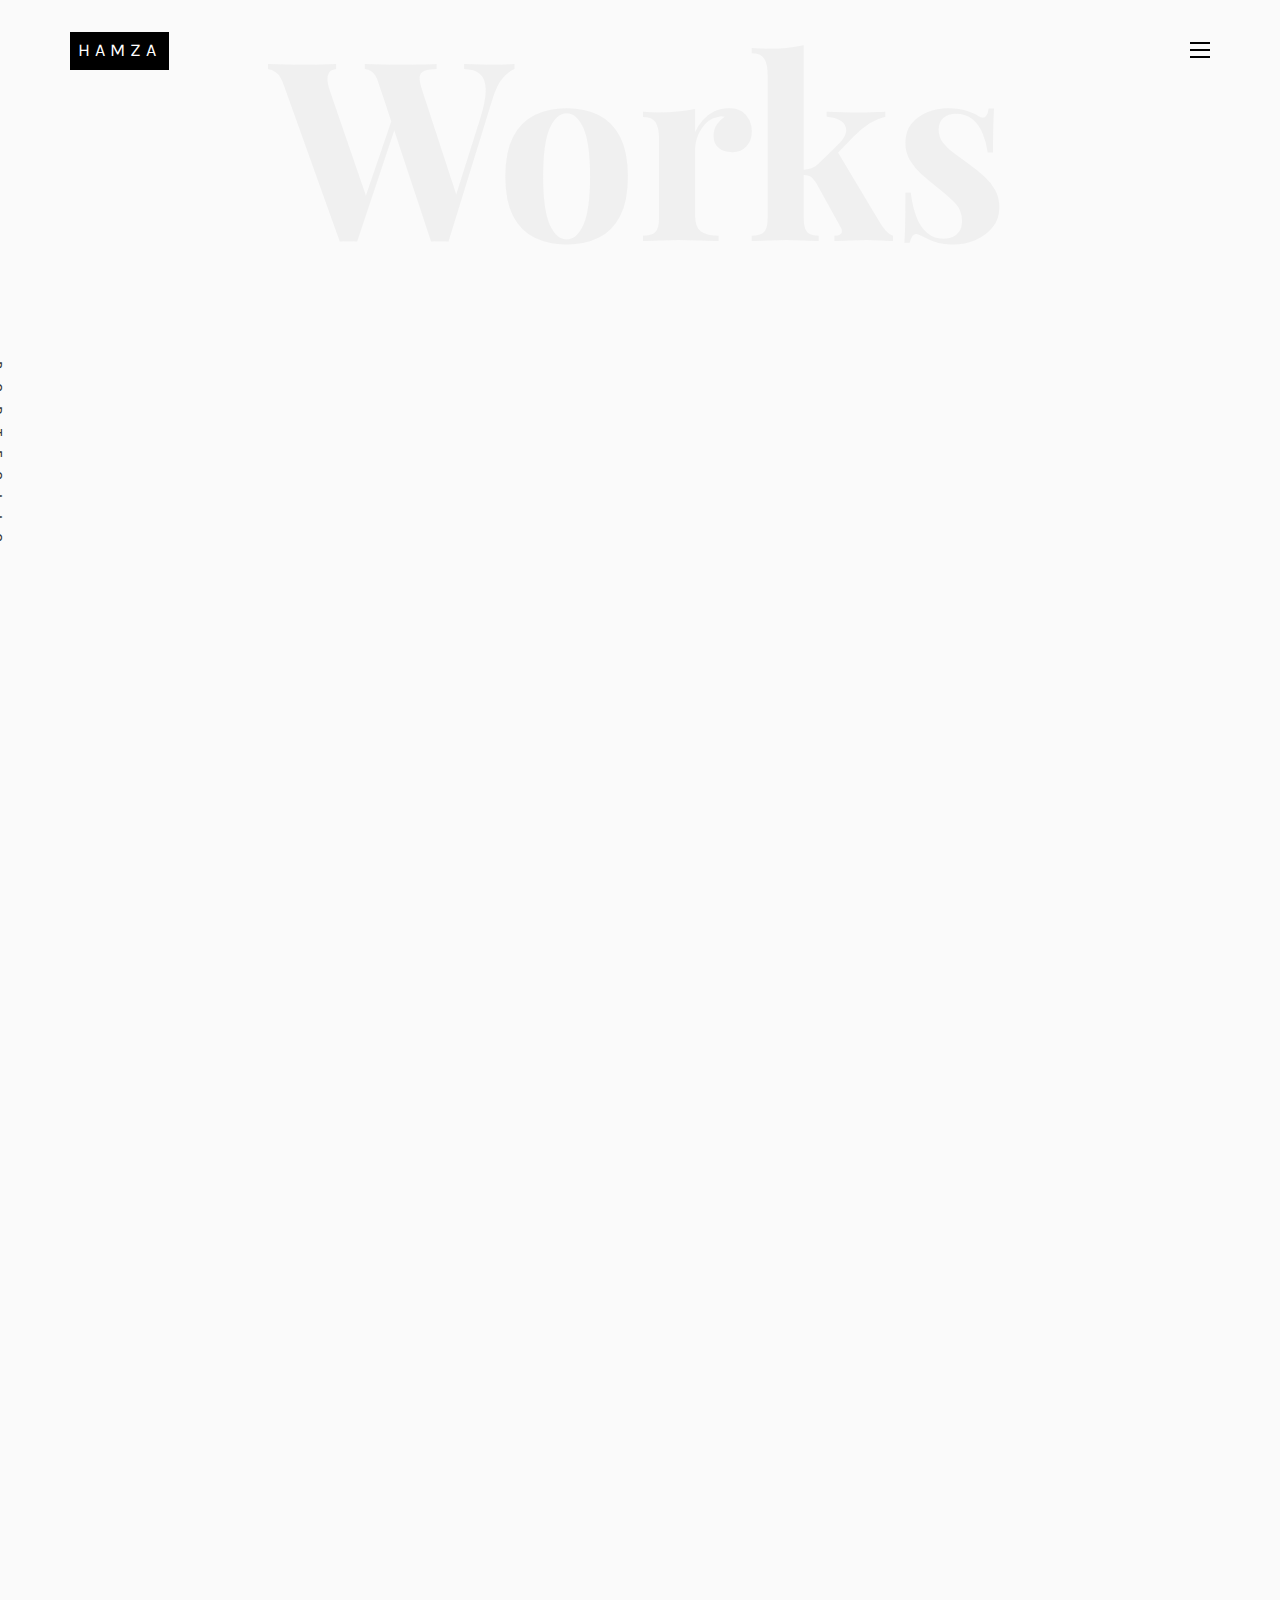
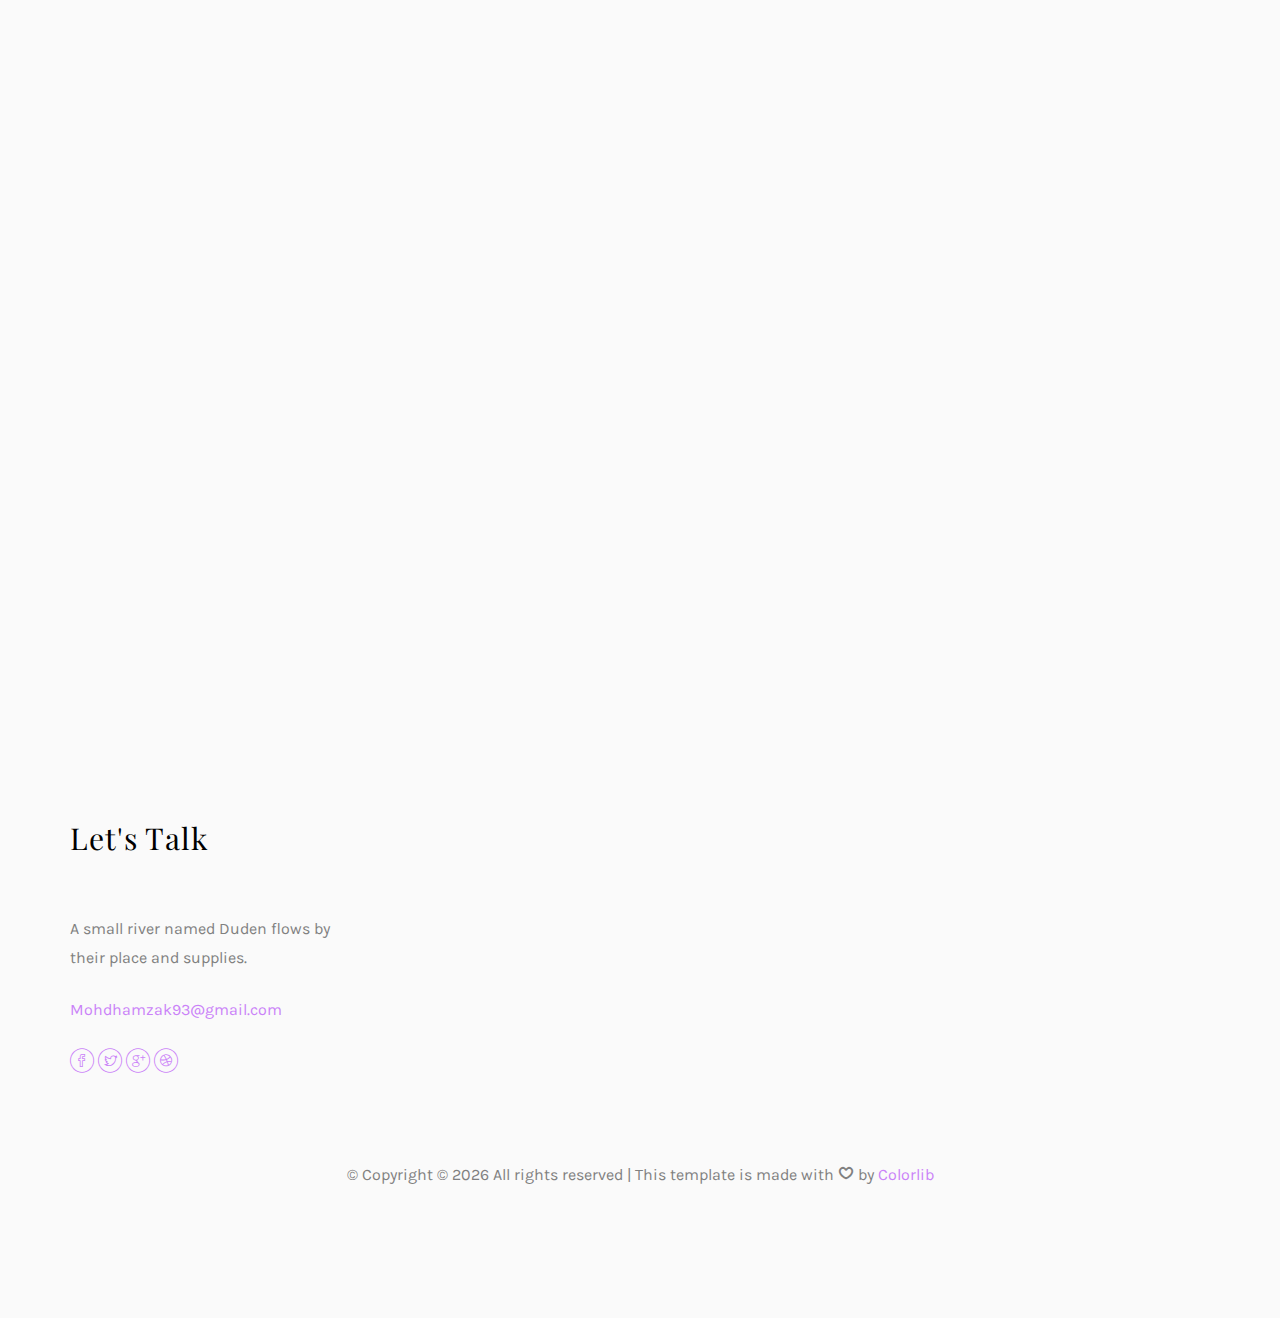
<file: work-single.html>
<!DOCTYPE html>
<html>
  <head>
    <meta charset="utf-8" />
    <meta http-equiv="X-UA-Compatible" content="IE=edge" />
    <title>Hamza</title>
    <meta name="viewport" content="width=device-width, initial-scale=1" />
    <meta name="description" content="" />
    <meta name="keywords" content="" />
    <meta name="author" content="" />

    <!-- Facebook and Twitter integration -->
    <meta property="og:title" content="" />
    <meta property="og:image" content="" />
    <meta property="og:url" content="" />
    <meta property="og:site_name" content="" />
    <meta property="og:description" content="" />
    <meta name="twitter:title" content="" />
    <meta name="twitter:image" content="" />
    <meta name="twitter:url" content="" />
    <meta name="twitter:card" content="" />

    <!-- Place favicon.ico and apple-touch-icon.png in the root directory -->
    <link rel="shortcut icon" href="favicon.ico" />

    <link
      href="https://fonts.googleapis.com/css?family=Karla:400,700"
      rel="stylesheet"
    />
    <link
      href="https://fonts.googleapis.com/css?family=Playfair+Display:400,400i,700"
      rel="stylesheet"
    />

    <!-- Animate.css -->
    <link rel="stylesheet" href="css/animate.css" />
    <!-- Icomoon Icon Fonts-->
    <link rel="stylesheet" href="css/icomoon.css" />
    <!-- Bootstrap  -->
    <link rel="stylesheet" href="css/bootstrap.css" />
    <!-- Owl Carousel -->
    <link rel="stylesheet" href="css/owl.carousel.min.css" />
    <link rel="stylesheet" href="css/owl.theme.default.min.css" />
    <!-- Magnific Popup -->
    <link rel="stylesheet" href="css/magnific-popup.css" />

    <link rel="stylesheet" href="css/style.css" />

    <!-- Modernizr JS -->
    <script src="js/modernizr-2.6.2.min.js"></script>
    <!-- FOR IE9 below -->
    <!--[if lt IE 9]>
      <script src="js/respond.min.js"></script>
    <![endif]-->
  </head>
  <body>
    <nav id="colorlib-main-nav" role="navigation">
      <a href="#" class="js-colorlib-nav-toggle colorlib-nav-toggle active"
        ><i></i
      ></a>
      <div class="js-fullheight colorlib-table">
        <div class="colorlib-table-cell js-fullheight">
          <div class="row">
            <div class="col-md-12">
              <div class="form-group">
                <input
                  type="text"
                  class="form-control"
                  id="search"
                  placeholder="Enter any key to search..."
                />
                <button type="submit" class="btn btn-primary">
                  <i class="icon-search3"></i>
                </button>
              </div>
            </div>
          </div>
          <div class="row">
            <div class="col-md-12">
              <ul>
                <li><a href="index.html">Home</a></li>
                <li><a href="services.html">Services</a></li>
                <li class="active"><a href="work.html">Work</a></li>
                <li><a href="blog.html">Blog</a></li>
                <li><a href="about.html">About</a></li>
                <li><a href="contact.html">Contact</a></li>
              </ul>
            </div>
          </div>
          <div class="row">
            <div class="col-md-12">
              <h2 class="head-title">Works</h2>
              <a
                href="images/work-1.png"
                class="gallery image-popup-link text-center"
                style="background-image: url(images/work-1.png)"
              >
                <span><i class="icon-search3"></i></span>
              </a>
              <a
                href="images/work-2.png"
                class="gallery image-popup-link text-center"
                style="background-image: url(images/work-2.png)"
              >
                <span><i class="icon-search3"></i></span>
              </a>
              <a
                href="images/work-3.jpg"
                class="gallery image-popup-link text-center"
                style="background-image: url(images/work-3.jpg)"
              >
                <span><i class="icon-search3"></i></span>
              </a>
              <a
                href="images/work-4.jpg"
                class="gallery image-popup-link text-center"
                style="background-image: url(images/work-4.jpg)"
              >
                <span><i class="icon-search3"></i></span>
              </a>
            </div>
          </div>
        </div>
      </div>
    </nav>

    <div id="colorlib-page">
      <header>
        <div class="container">
          <div class="row">
            <div class="col-md-12">
              <div class="colorlib-navbar-brand">
                <a class="colorlib-logo" href="index.html"
                  ><span>Hamza</span></a
                >
              </div>
              <a href="#" class="js-colorlib-nav-toggle colorlib-nav-toggle"
                ><i></i
              ></a>
            </div>
          </div>
        </div>
      </header>
      <div id="colorlib-work">
        <div class="container">
          <div class="row text-center">
            <h2 class="bold">Works</h2>
          </div>
          <div class="row">
            <div
              class="col-md-12 col-md-offset-0 text-center animate-box intro-heading"
            >
              <span>Portfolio</span>
              <h2>Portfolio Single</h2>
            </div>
          </div>
          <div class="row">
            <div class="col-md-12">
              <div class="rotate">
                <h2 class="heading">Portfolio</h2>
              </div>
            </div>
          </div>
          <div class="row">
            <div class="col-md-12">
              <div class="work-entry animate-box">
                <a
                  href="work.html"
                  class="work-img"
                  style="background-image: url(images/work-1.png)"
                >
                </a>
                <div class="col-md-8 col-md-offset-2">
                  <div class="desc">
                    <h2>Pursuing Best</h2>
                    <p>
                      A T20 cricket data analysis project using Python and Power
                      BI involves utilizing Python for data processing,
                      analysis, and initial visualization and then integrating
                      the results into Power BI for creating interactive
                      dashboards and reports.
                    </p>
                    <p>
                      On her way she met a copy. The copy warned the Little
                      Blind Text, that where it came from it would have been
                      rewritten a thousand times and everything that was left
                      from its origin would be the word "and" and the Little
                      Blind Text should turn around and return to its own, safe
                      country. But nothing the copy said could convince her and
                      so it didn’t take long until a few insidious Copy Writers
                      ambushed her, made her drunk with Longe and Parole and
                      dragged her into their agency, where they abused her for
                      their.
                    </p>
                    <img
                      class="img-responsive"
                      src="images/work-2.png"
                      alt="html5 bootstrap template by colorlib.com"
                    /><br />
                    <p>
                      When she reached the first hills of the Italic Mountains,
                      she had a last view back on the skyline of her hometown
                      Bookmarksgrove, the headline of Alphabet Village and the
                      subline of her own road, the Line Lane. Pityful a rethoric
                      question ran over her cheek, then she continued her way.
                    </p>
                    <p class="read"><a href="#">Live Preview</a></p>
                  </div>
                </div>
              </div>
            </div>
          </div>
        </div>
      </div>

      <footer>
        <div id="footer">
          <div class="container">
            <div class="row">
              <div class="col-md-4 col-pb-sm">
                <div class="row">
                  <div class="col-md-10">
                    <h2>Let's Talk</h2>
                    <p>
                      A small river named Duden flows by their place and
                      supplies.
                    </p>
                    <p><a href="#">Mohdhamzak93@gmail.com</a></p>
                    <p class="colorlib-social-icons">
                      <a href="#"><i class="icon-facebook4"></i></a>
                      <a href="#"><i class="icon-twitter3"></i></a>
                      <a href="#"><i class="icon-googleplus"></i></a>
                      <a href="#"><i class="icon-dribbble2"></i></a>
                    </p>
                  </div>
                </div>
              </div>
              <!-- <div class="col-md-4 col-pb-sm">
                <h2>Latest Blog</h2>
                <div class="f-entry">
                  <a
                    href="#"
                    class="featured-img"
                    style="background-image: url(images/img-1.jpg)"
                  ></a>
                  <div class="desc">
                    <span>February 15, 2018</span>
                    <h3><a href="#">Art Gallery in Japan</a></h3>
                  </div>
                </div>
                <div class="f-entry">
                  <a
                    href="#"
                    class="featured-img"
                    style="background-image: url(images/img-2.jpg)"
                  ></a>
                  <div class="desc">
                    <span>February 9, 2018</span>
                    <h3><a href="#">A Japanese Constellation</a></h3>
                  </div>
                </div>
                <div class="f-entry">
                  <a
                    href="#"
                    class="featured-img"
                    style="background-image: url(images/img-3.jpg)"
                  ></a>
                  <div class="desc">
                    <span>February 15, 2018</span>
                    <h3><a href="#">Road Trip</a></h3>
                  </div>
                </div>
              </div>
              <div class="col-md-4 col-pb-sm">
                <h2>Newsletter</h2>
                <p>
                  A small river named Duden flows by their place and supplies it
                  with the necessary regelialia
                </p>
                <div class="subscribe text-center">
                  <div class="form-group">
                    <input
                      type="text"
                      class="form-control text-center"
                      placeholder="Enter Email address"
                    />
                    <input
                      type="submit"
                      value="Subscribe"
                      class="btn btn-primary btn-custom"
                    />
                  </div>
                </div>
              </div> -->
            </div>
            <div class="row">
              <div class="col-md-12 text-center">
                <p>
                  &copy;
                  <!-- Link back to Colorlib can't be removed. Template is licensed under CC BY 3.0. -->
                  Copyright &copy;
                  <script>
                    document.write(new Date().getFullYear());
                  </script>
                  All rights reserved | This template is made with
                  <i class="icon-heart4" aria-hidden="true"></i> by
                  <a href="https://colorlib.com" target="_blank">Colorlib</a>
                  <!-- Link back to Colorlib can't be removed. Template is licensed under CC BY 3.0. -->
                </p>
              </div>
            </div>
          </div>
        </div>
      </footer>
    </div>

    <!-- jQuery -->
    <script src="js/jquery.min.js"></script>
    <!-- jQuery Easing -->
    <script src="js/jquery.easing.1.3.js"></script>
    <!-- Bootstrap -->
    <script src="js/bootstrap.min.js"></script>
    <!-- Waypoints -->
    <script src="js/jquery.waypoints.min.js"></script>
    <!-- Owl Carousel -->
    <script src="js/owl.carousel.min.js"></script>
    <!-- Magnific Popup -->
    <script src="js/jquery.magnific-popup.min.js"></script>
    <script src="js/magnific-popup-options.js"></script>

    <!-- Main JS (Do not remove) -->
    <script src="js/main.js"></script>
  </body>
</html>
</file>
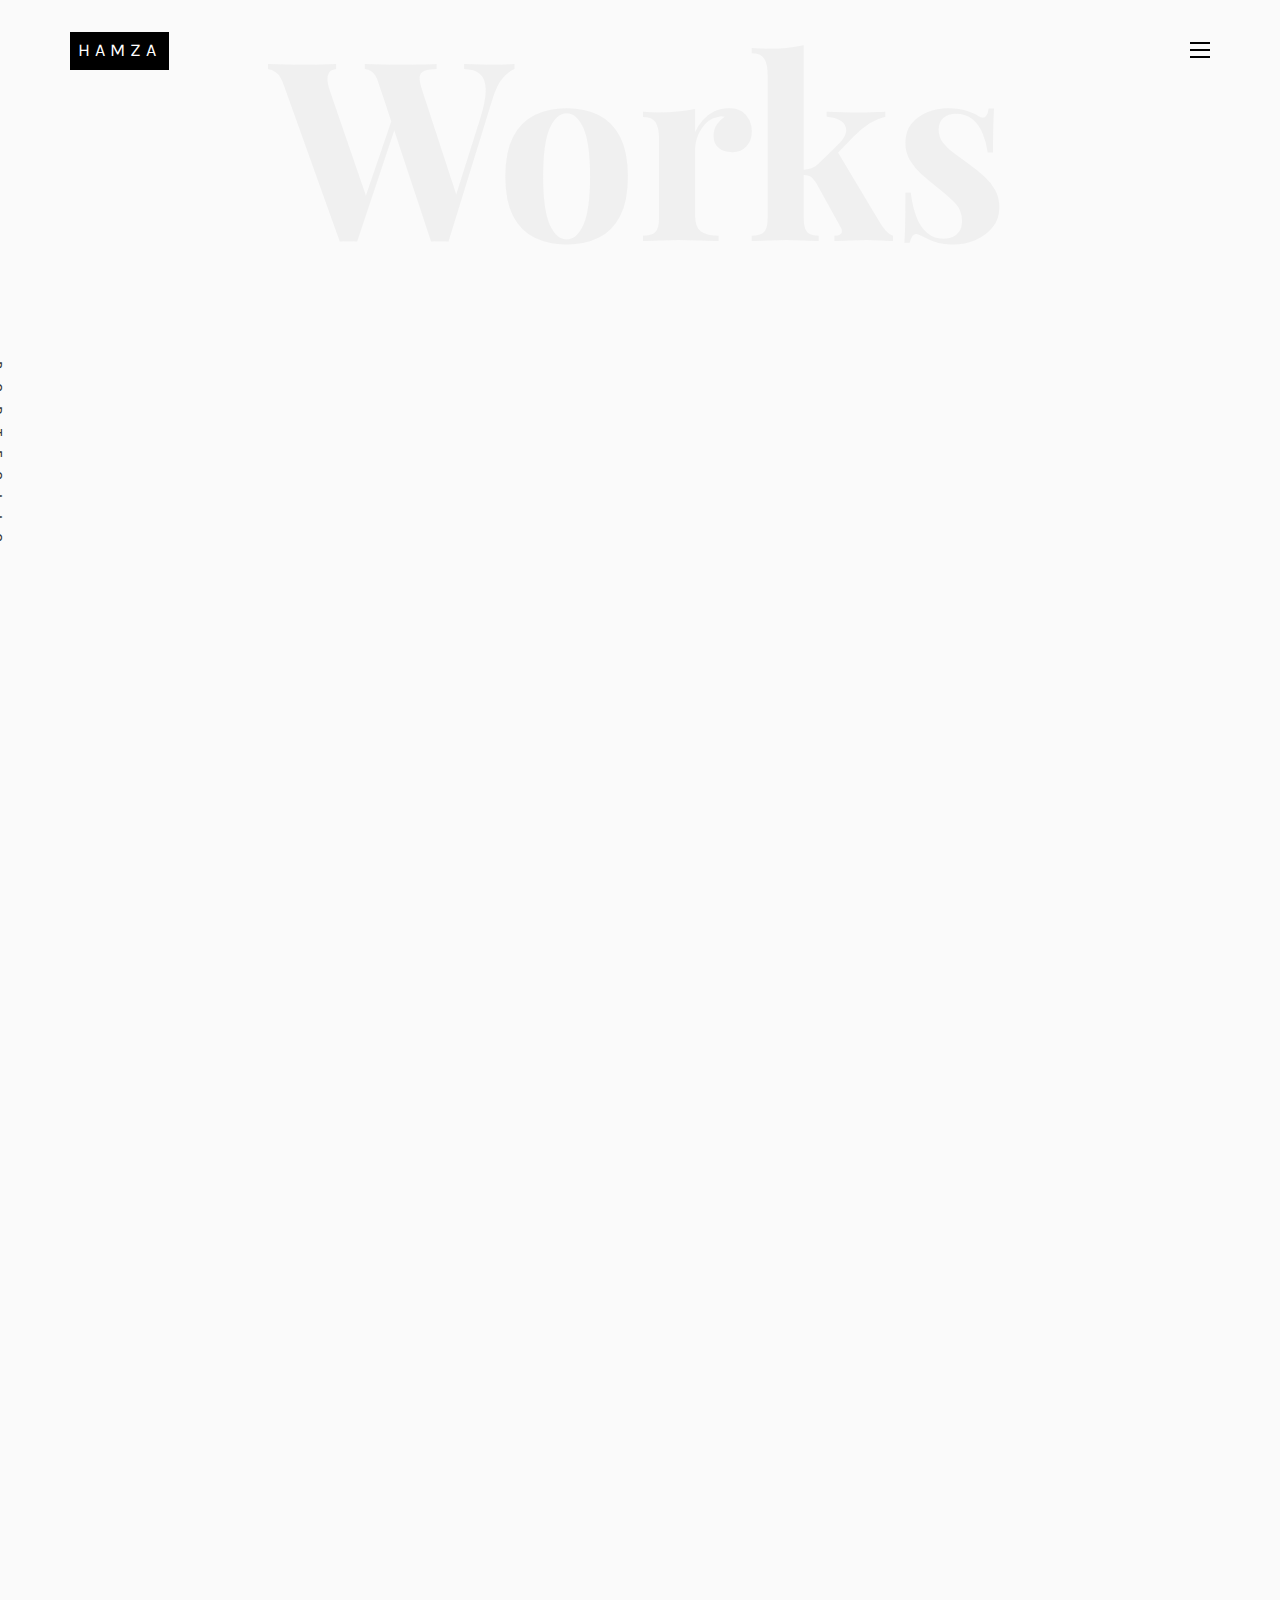
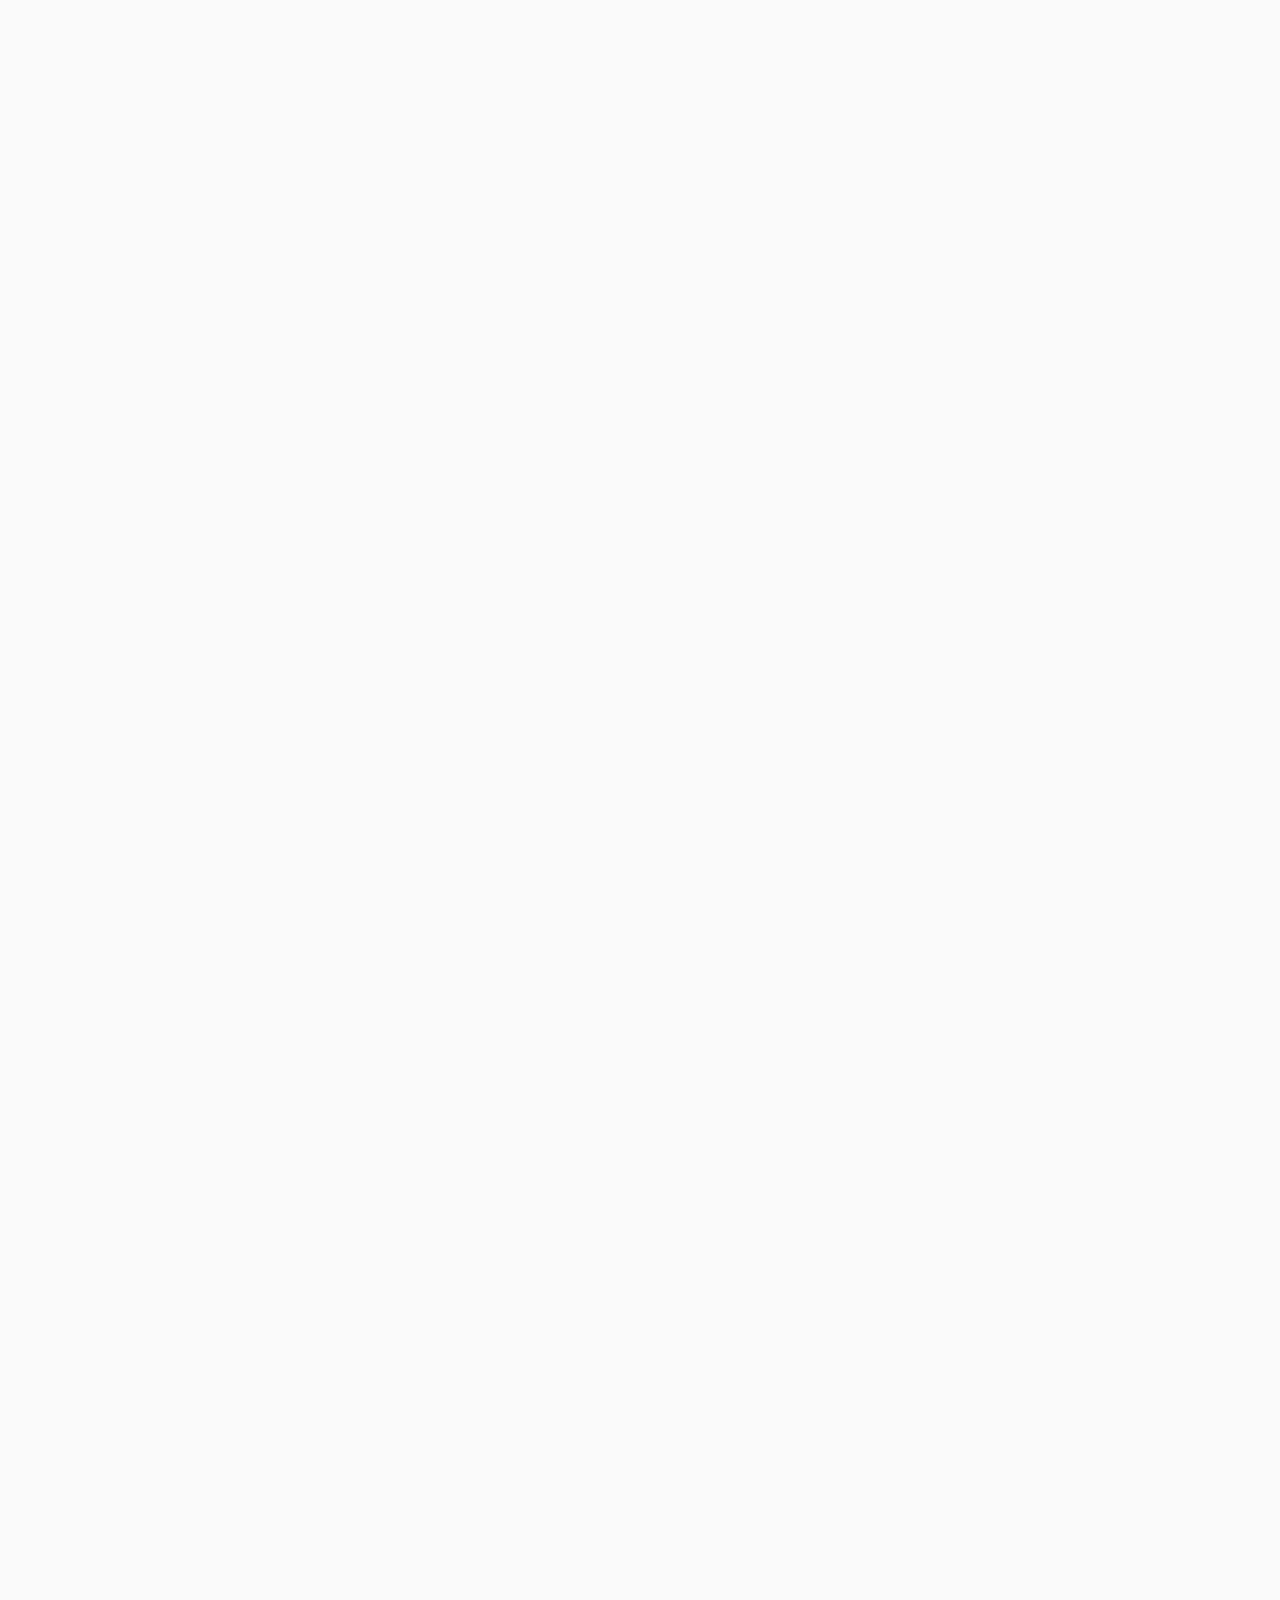
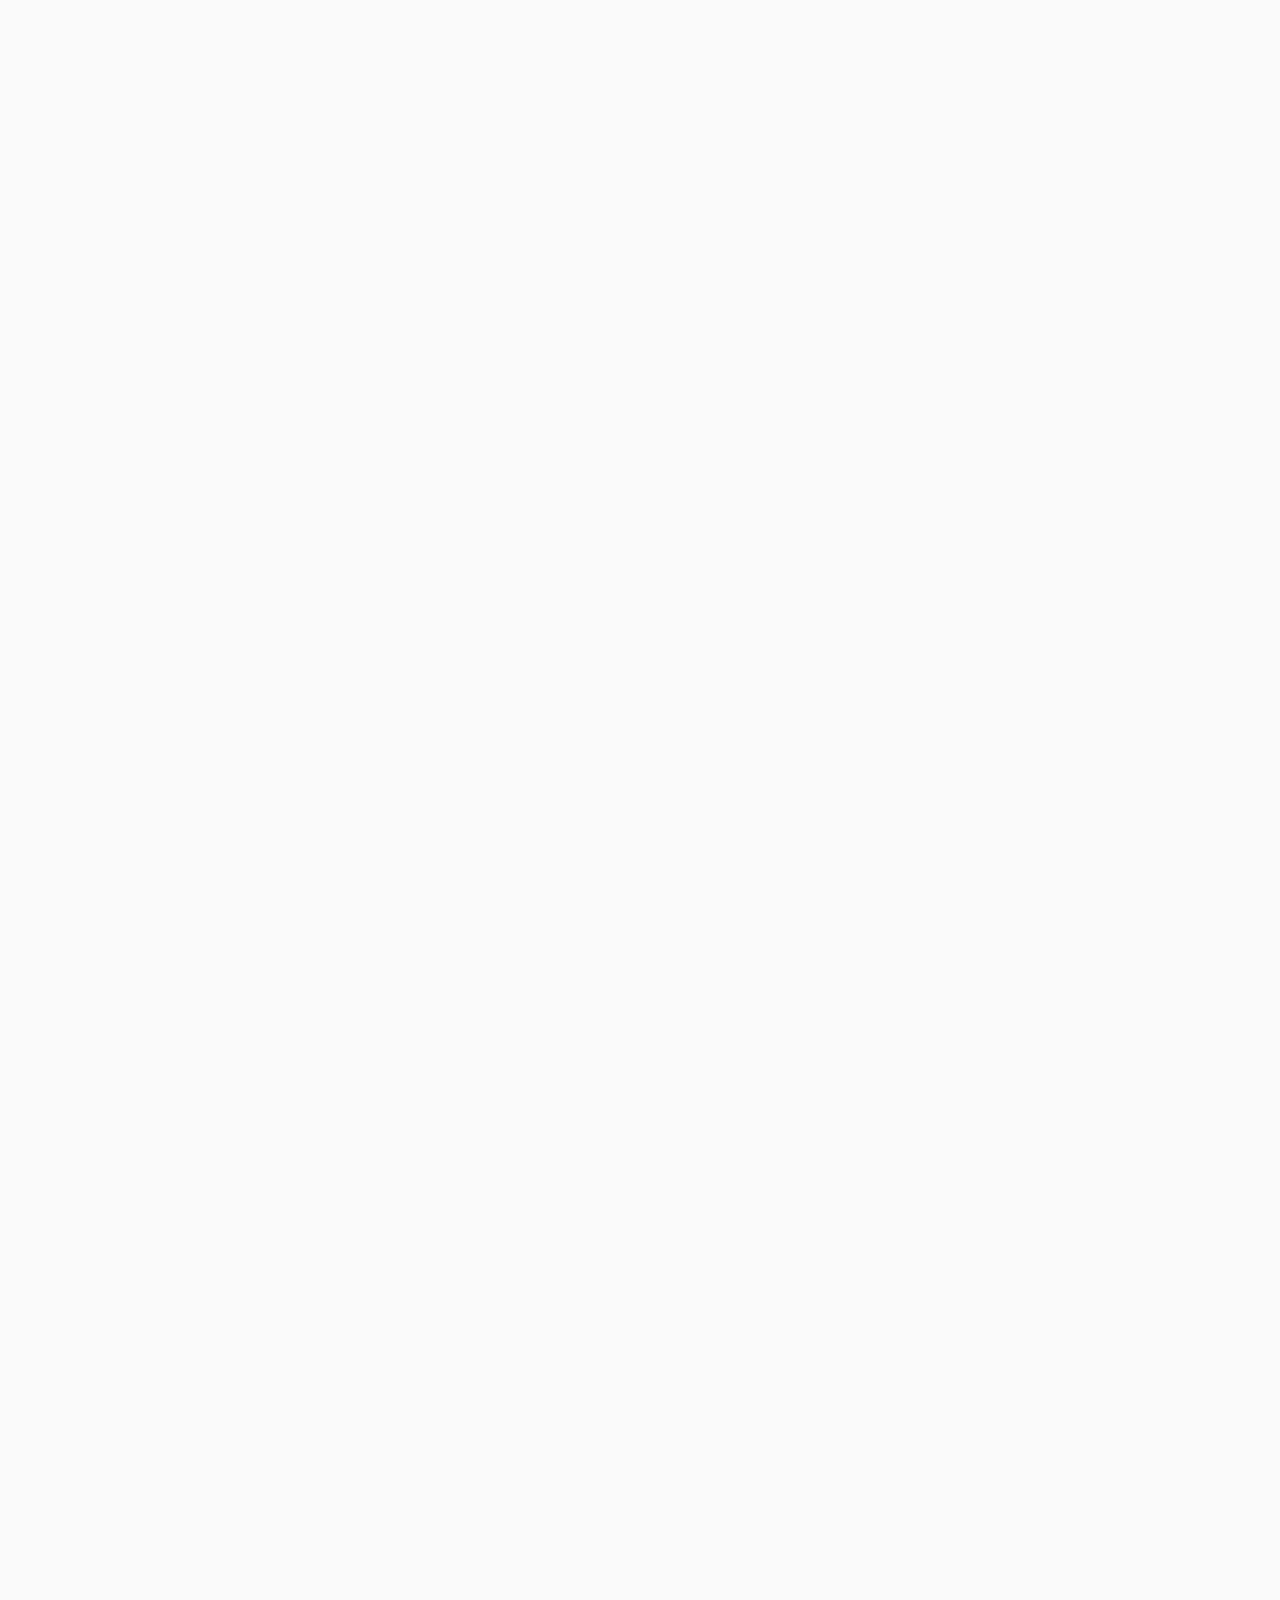
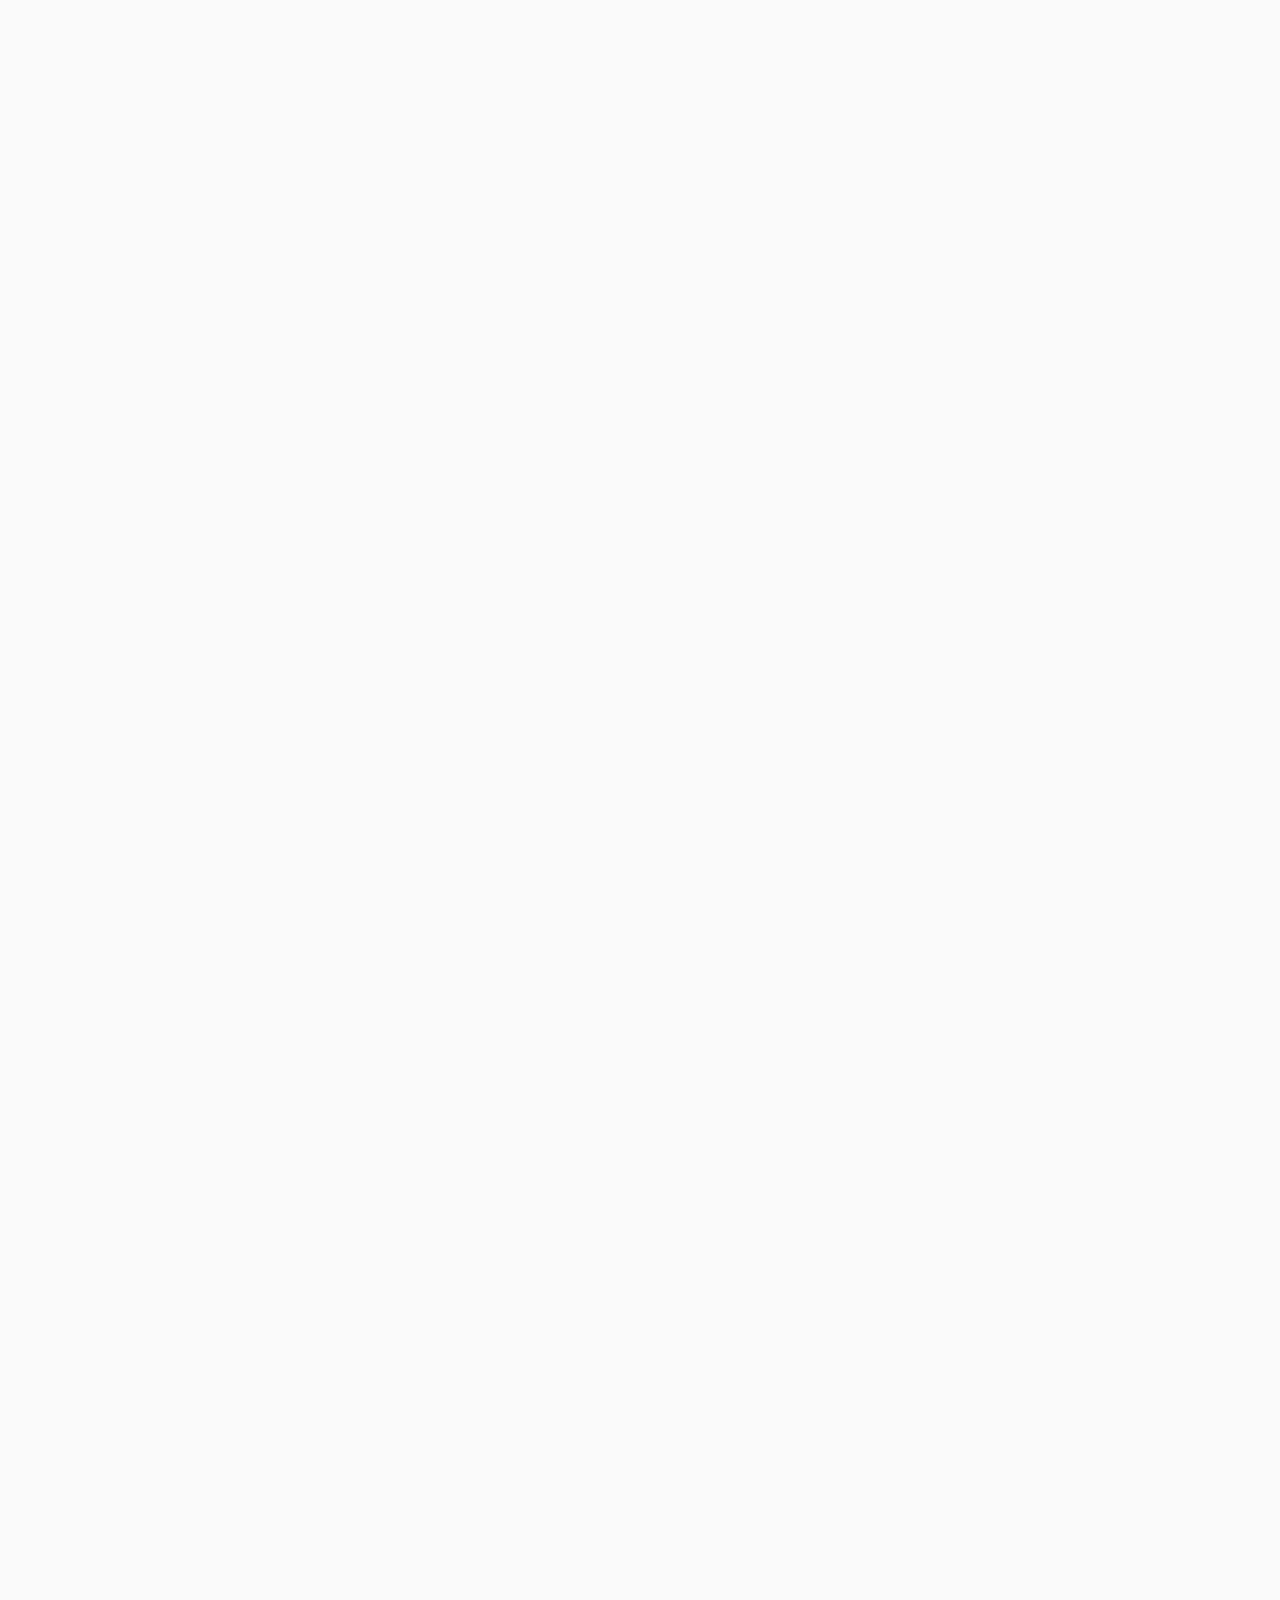
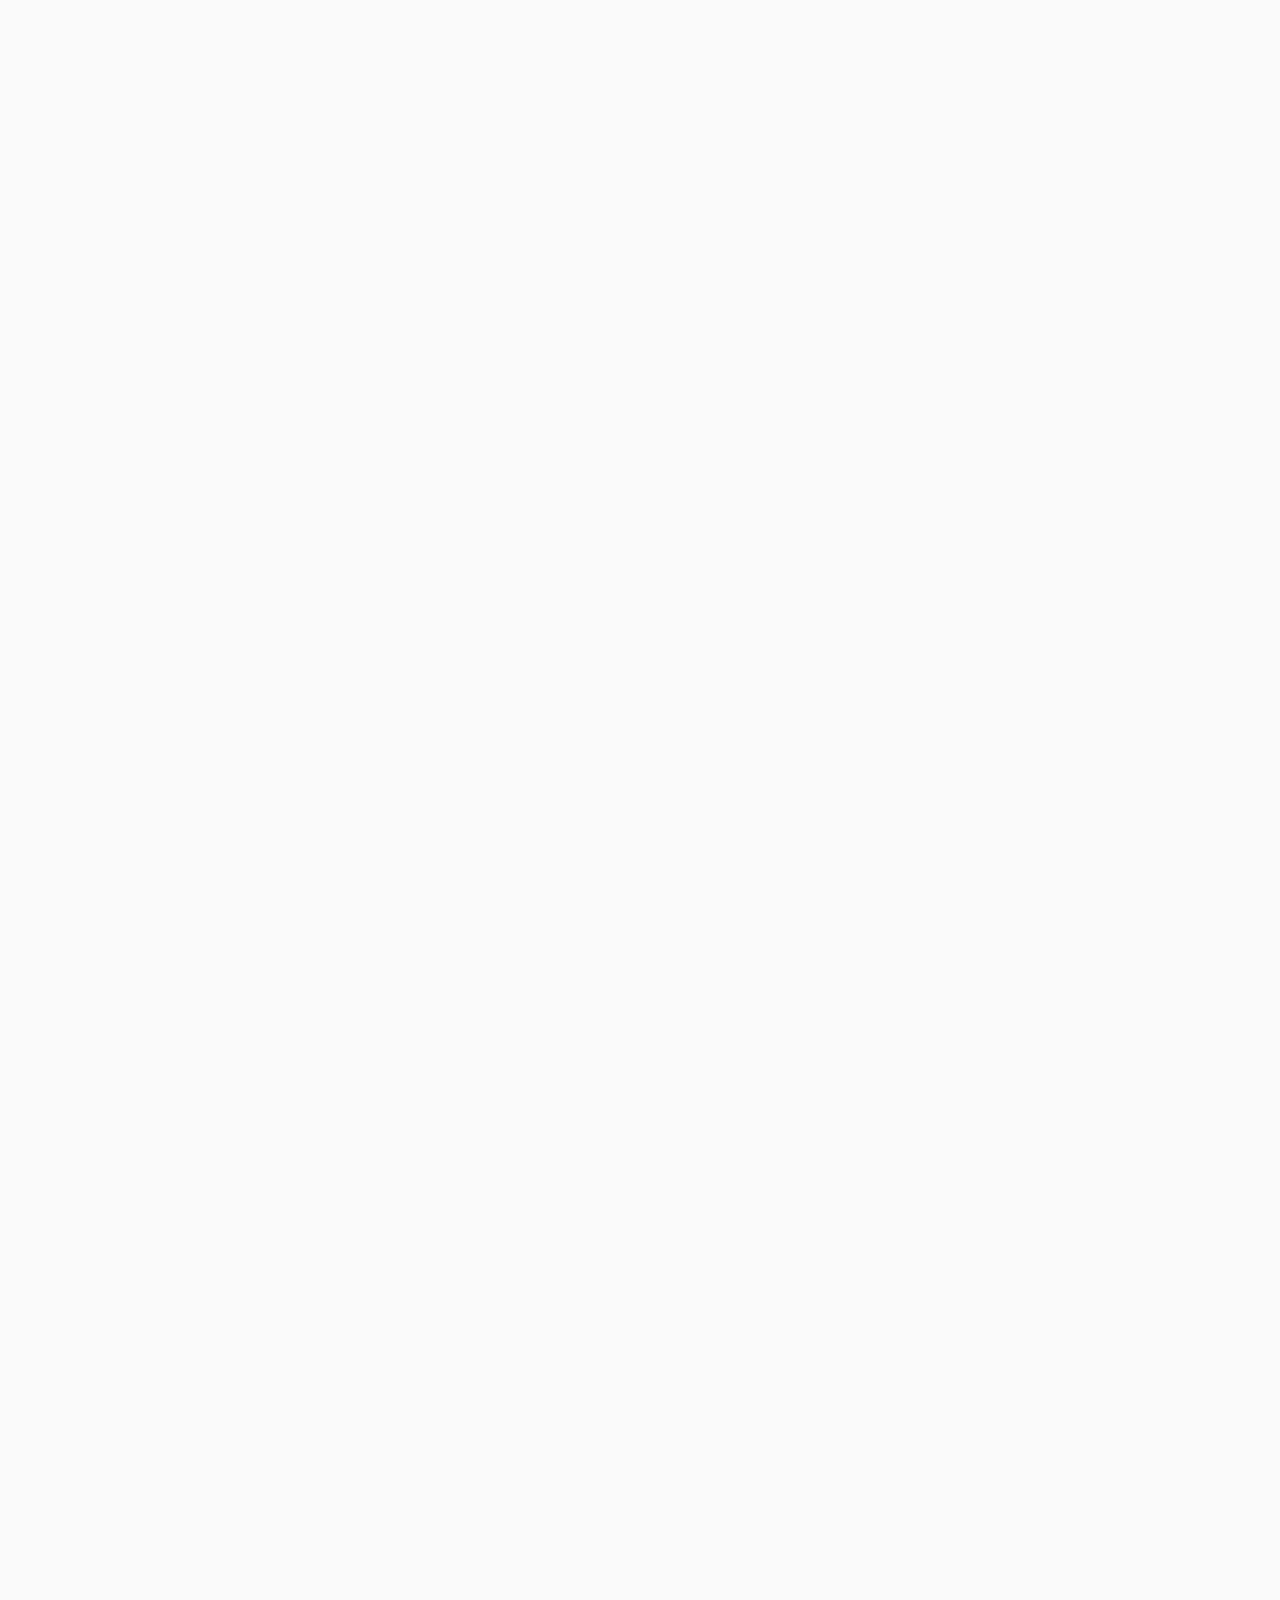
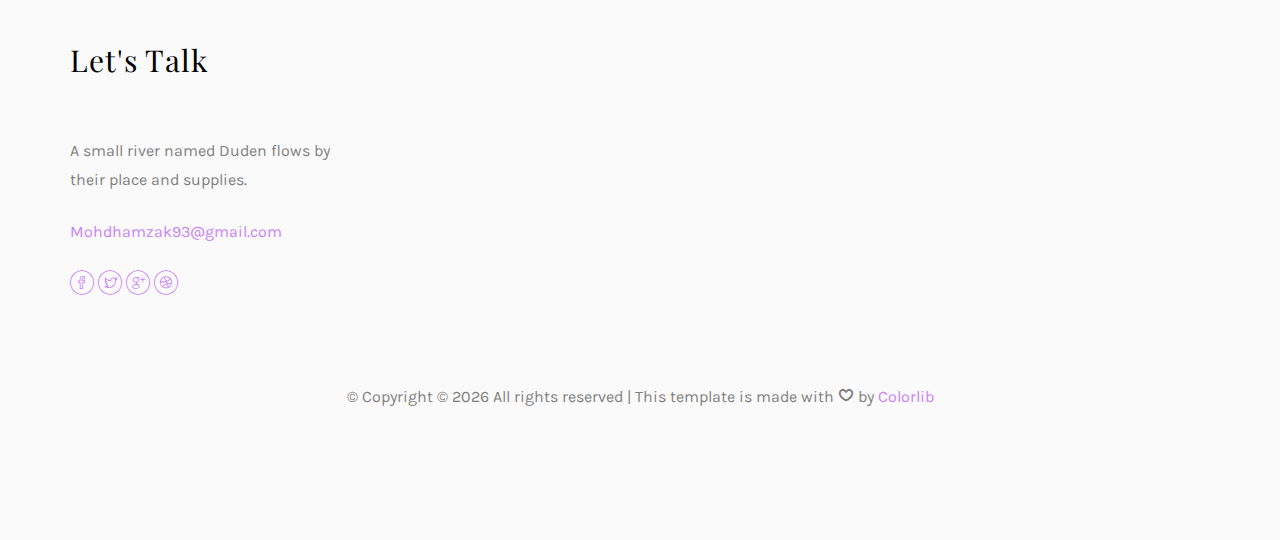
<file: work.html>
<!DOCTYPE html>
<html>
  <head>
    <meta charset="utf-8" />
    <meta http-equiv="X-UA-Compatible" content="IE=edge" />
    <title>Hamza</title>
    <meta name="viewport" content="width=device-width, initial-scale=1" />
    <meta name="description" content="" />
    <meta name="keywords" content="" />
    <meta name="author" content="" />

    <!-- Facebook and Twitter integration -->
    <meta property="og:title" content="" />
    <meta property="og:image" content="" />
    <meta property="og:url" content="" />
    <meta property="og:site_name" content="" />
    <meta property="og:description" content="" />
    <meta name="twitter:title" content="" />
    <meta name="twitter:image" content="" />
    <meta name="twitter:url" content="" />
    <meta name="twitter:card" content="" />

    <!-- Place favicon.ico and apple-touch-icon.png in the root directory -->
    <link rel="shortcut icon" href="favicon.ico" />

    <link
      href="https://fonts.googleapis.com/css?family=Karla:400,700"
      rel="stylesheet"
    />
    <link
      href="https://fonts.googleapis.com/css?family=Playfair+Display:400,400i,700"
      rel="stylesheet"
    />

    <!-- Animate.css -->
    <link rel="stylesheet" href="css/animate.css" />
    <!-- Icomoon Icon Fonts-->
    <link rel="stylesheet" href="css/icomoon.css" />
    <!-- Bootstrap  -->
    <link rel="stylesheet" href="css/bootstrap.css" />
    <!-- Owl Carousel -->
    <link rel="stylesheet" href="css/owl.carousel.min.css" />
    <link rel="stylesheet" href="css/owl.theme.default.min.css" />
    <!-- Magnific Popup -->
    <link rel="stylesheet" href="css/magnific-popup.css" />

    <link rel="stylesheet" href="css/style.css" />

    <!-- Modernizr JS -->
    <script src="js/modernizr-2.6.2.min.js"></script>
    <!-- FOR IE9 below -->
    <!--[if lt IE 9]>
      <script src="js/respond.min.js"></script>
    <![endif]-->
  </head>
  <body>
    <nav id="colorlib-main-nav" role="navigation">
      <a href="#" class="js-colorlib-nav-toggle colorlib-nav-toggle active"
        ><i></i
      ></a>
      <div class="js-fullheight colorlib-table">
        <div class="colorlib-table-cell js-fullheight">
          <div class="row">
            <div class="col-md-12">
              <div class="form-group">
                <input
                  type="text"
                  class="form-control"
                  id="search"
                  placeholder="Enter any key to search..."
                />
                <button type="submit" class="btn btn-primary">
                  <i class="icon-search3"></i>
                </button>
              </div>
            </div>
          </div>
          <div class="row">
            <div class="col-md-12">
              <ul>
                <li><a href="index.html">Home</a></li>
                <li><a href="services.html">Services</a></li>
                <li class="active"><a href="work.html">Work</a></li>
                <li><a href="blog.html">Blog</a></li>
                <li><a href="about.html">About</a></li>
                <li><a href="contact.html">Contact</a></li>
              </ul>
            </div>
          </div>
          <div class="row">
            <div class="col-md-12">
              <h2 class="head-title">Works</h2>
              <a
                href="images/work-1.png"
                class="gallery image-popup-link text-center"
                style="background-image: url(images/work-1.png)"
              >
                <span><i class="icon-search3"></i></span>
              </a>
              <a
                href="images/work-2.png"
                class="gallery image-popup-link text-center"
                style="background-image: url(images/work-2.png)"
              >
                <span><i class="icon-search3"></i></span>
              </a>
              <a
                href="images/work-3.jpg"
                class="gallery image-popup-link text-center"
                style="background-image: url(images/work-3.jpg)"
              >
                <span><i class="icon-search3"></i></span>
              </a>
              <a
                href="images/work-4.jpg"
                class="gallery image-popup-link text-center"
                style="background-image: url(images/work-4.jpg)"
              >
                <span><i class="icon-search3"></i></span>
              </a>
            </div>
          </div>
        </div>
      </div>
    </nav>

    <div id="colorlib-page">
      <header>
        <div class="container">
          <div class="row">
            <div class="col-md-12">
              <div class="colorlib-navbar-brand">
                <a class="colorlib-logo" href="index.html"
                  ><span>Hamza</span></a
                >
              </div>
              <a href="#" class="js-colorlib-nav-toggle colorlib-nav-toggle"
                ><i></i
              ></a>
            </div>
          </div>
        </div>
      </header>
      <div id="colorlib-work">
        <div class="container">
          <div class="row text-center">
            <h2 class="bold">Works</h2>
          </div>
          <div class="row">
            <div
              class="col-md-12 col-md-offset-0 text-center animate-box intro-heading"
            >
              <span>Portfolio</span>
              <h2>My Work</h2>
            </div>
          </div>
          <div class="row">
            <div class="col-md-12">
              <div class="rotate">
                <h2 class="heading">Portfolio</h2>
              </div>
            </div>
          </div>
          <div class="row">
            <div class="col-md-12">
              <div class="work-entry animate-box">
                <a
                  href="work-single.html"
                  class="work-img"
                  style="background-image: url(images/work-1.png)"
                >
                  <div class="display-t">
                    <div class="work-name">
                      <h2>Pursuing Best</h2>
                    </div>
                  </div>
                </a>
                <div class="col-md-4 col-md-offset-4">
                  <div class="desc">
                    <p>
                      A T20 cricket data analysis project using Python and Power
                      BI involves utilizing Python for data processing,
                      analysis, and initial visualization and then integrating
                      the results into Power BI for creating interactive
                      dashboards and reports.
                    </p>
                    <p class="read">
                      <a
                        href="https://github.com/hamzak786/T20-Cricket-Data-Analysis.git"
                        >View details</a
                      >
                    </p>
                  </div>
                </div>
              </div>
            </div>
            <div class="col-md-12">
              <div class="work-entry animate-box">
                <a
                  href="work-single.html"
                  class="work-img"
                  style="background-image: url(images/work-2.png)"
                >
                  <div class="display-t">
                    <div class="work-name">
                      <h2>COVID-19-Data-Analysis</h2>
                    </div>
                  </div>
                </a>
                <div class="col-md-4 col-md-offset-4">
                  <div class="desc">
                    <p>
                      A COVID-19 data analysis project using Python and Power BI
                      involves collecting, cleaning, and analyzing data related
                      to the COVID-19 pandemic. This type of project can provide
                      insights into the spread of the virus, its impact on
                      different regions, and trends over time
                    </p>
                    <p class="read">
                      <a
                        href="https://github.com/hamzak786/COVID-19-Data-Analysis.git"
                        >View Details</a
                      >
                    </p>
                  </div>
                </div>
              </div>
            </div>
            <div class="col-md-12">
              <div class="work-entry animate-box">
                <a
                  href="work-single.html"
                  class="work-img"
                  style="background-image: url(images/work-3.png)"
                >
                  <div class="display-t">
                    <div class="work-name">
                      <h2>Cristall</h2>
                    </div>
                  </div>
                </a>
                <div class="col-md-4 col-md-offset-4">
                  <div class="desc">
                    <p>
                      Developing a Loan Eligibility Prediction project is a
                      valuable and practical application of machine learning. If
                      you have specific questions or if there's anything you'd
                      like assistance with regarding your project, feel free to
                      provide more details or ask for guidance on particular
                      aspects.
                    </p>
                    <p class="read"><a href="#">View details</a></p>
                  </div>
                </div>
              </div>
            </div>
            <div class="col-md-12">
              <div class="work-entry animate-box">
                <a
                  href="work-single.html"
                  class="work-img"
                  style="background-image: url(images/work-4.jpg)"
                >
                  <div class="display-t">
                    <div class="work-name">
                      <h2>Black</h2>
                    </div>
                  </div>
                </a>
                <div class="col-md-4 col-md-offset-4">
                  <div class="desc">
                    <p>
                      Far far away, behind the word mountains, far from the
                      countries Vokalia and Consonantia, there live the blind
                      texts. Separated they live in Bookmarksgrove right at the
                      coast of the Semantics, a large language ocean.
                    </p>
                    <p class="read"><a href="#">View details</a></p>
                  </div>
                </div>
              </div>
            </div>
            <div class="col-md-12">
              <div class="work-entry animate-box">
                <a
                  href="work-single.html"
                  class="work-img"
                  style="background-image: url(images/work-5.jpg)"
                >
                  <div class="display-t">
                    <div class="work-name">
                      <h2>Black</h2>
                    </div>
                  </div>
                </a>
                <div class="col-md-4 col-md-offset-4">
                  <div class="desc">
                    <p>
                      Far far away, behind the word mountains, far from the
                      countries Vokalia and Consonantia, there live the blind
                      texts. Separated they live in Bookmarksgrove right at the
                      coast of the Semantics, a large language ocean.
                    </p>
                    <p class="read"><a href="#">View details</a></p>
                  </div>
                </div>
              </div>
            </div>
            <div class="col-md-12">
              <div class="work-entry animate-box">
                <a
                  href="work-single.html"
                  class="work-img"
                  style="background-image: url(images/work-6.jpg)"
                >
                  <div class="display-t">
                    <div class="work-name">
                      <h2>Black</h2>
                    </div>
                  </div>
                </a>
                <div class="col-md-4 col-md-offset-4">
                  <div class="desc">
                    <p>
                      Far far away, behind the word mountains, far from the
                      countries Vokalia and Consonantia, there live the blind
                      texts. Separated they live in Bookmarksgrove right at the
                      coast of the Semantics, a large language ocean.
                    </p>
                    <p class="read"><a href="#">View details</a></p>
                  </div>
                </div>
              </div>
            </div>
            <div class="col-md-12">
              <div class="work-entry animate-box">
                <a
                  href="work-single.html"
                  class="work-img"
                  style="background-image: url(images/work-7.jpg)"
                >
                  <div class="display-t">
                    <div class="work-name">
                      <h2>Indice</h2>
                    </div>
                  </div>
                </a>
                <div class="col-md-4 col-md-offset-4">
                  <div class="desc">
                    <p>
                      Far far away, behind the word mountains, far from the
                      countries Vokalia and Consonantia, there live the blind
                      texts. Separated they live in Bookmarksgrove right at the
                      coast of the Semantics, a large language ocean.
                    </p>
                    <p class="read"><a href="#">View details</a></p>
                  </div>
                </div>
              </div>
            </div>
          </div>
        </div>
      </div>

      <footer>
        <div id="footer">
          <div class="container">
            <div class="row">
              <div class="col-md-4 col-pb-sm">
                <div class="row">
                  <div class="col-md-10">
                    <h2>Let's Talk</h2>
                    <p>
                      A small river named Duden flows by their place and
                      supplies.
                    </p>
                    <p><a href="#">Mohdhamzak93@gmail.com</a></p>
                    <p class="colorlib-social-icons">
                      <a href="#"><i class="icon-facebook4"></i></a>
                      <a href="#"><i class="icon-twitter3"></i></a>
                      <a href="#"><i class="icon-googleplus"></i></a>
                      <a href="#"><i class="icon-dribbble2"></i></a>
                    </p>
                  </div>
                </div>
              </div>
              <!-- <div class="col-md-4 col-pb-sm">
                <h2>Latest Blog</h2>
                <div class="f-entry">
                  <a
                    href="#"
                    class="featured-img"
                    style="background-image: url(images/img-1.jpg)"
                  ></a>
                  <div class="desc">
                    <span>February 15, 2018</span>
                    <h3><a href="#">Art Gallery in Japan</a></h3>
                  </div>
                </div>
                <div class="f-entry">
                  <a
                    href="#"
                    class="featured-img"
                    style="background-image: url(images/img-2.jpg)"
                  ></a>
                  <div class="desc">
                    <span>February 9, 2018</span>
                    <h3><a href="#">A Japanese Constellation</a></h3>
                  </div>
                </div>
                <div class="f-entry">
                  <a
                    href="#"
                    class="featured-img"
                    style="background-image: url(images/img-3.jpg)"
                  ></a>
                  <div class="desc">
                    <span>February 15, 2018</span>
                    <h3><a href="#">Road Trip</a></h3>
                  </div>
                </div>
              </div>
              <div class="col-md-4 col-pb-sm">
                <h2>Newsletter</h2>
                <p>
                  A small river named Duden flows by their place and supplies it
                  with the necessary regelialia
                </p>
                <div class="subscribe text-center">
                  <div class="form-group">
                    <input
                      type="text"
                      class="form-control text-center"
                      placeholder="Enter Email address"
                    />
                    <input
                      type="submit"
                      value="Subscribe"
                      class="btn btn-primary btn-custom"
                    />
                  </div>
                </div>
              </div> -->
            </div>
            <div class="row">
              <div class="col-md-12 text-center">
                <p>
                  &copy;
                  <!-- Link back to Colorlib can't be removed. Template is licensed under CC BY 3.0. -->
                  Copyright &copy;
                  <script>
                    document.write(new Date().getFullYear());
                  </script>
                  All rights reserved | This template is made with
                  <i class="icon-heart4" aria-hidden="true"></i> by
                  <a href="https://colorlib.com" target="_blank">Colorlib</a>
                  <!-- Link back to Colorlib can't be removed. Template is licensed under CC BY 3.0. -->
                </p>
              </div>
            </div>
          </div>
        </div>
      </footer>
    </div>

    <!-- jQuery -->
    <script src="js/jquery.min.js"></script>
    <!-- jQuery Easing -->
    <script src="js/jquery.easing.1.3.js"></script>
    <!-- Bootstrap -->
    <script src="js/bootstrap.min.js"></script>
    <!-- Waypoints -->
    <script src="js/jquery.waypoints.min.js"></script>
    <!-- Owl Carousel -->
    <script src="js/owl.carousel.min.js"></script>
    <!-- Magnific Popup -->
    <script src="js/jquery.magnific-popup.min.js"></script>
    <script src="js/magnific-popup-options.js"></script>

    <!-- Main JS (Do not remove) -->
    <script src="js/main.js"></script>
  </body>
</html>
</file>
<file: css/icomoon.css>
@font-face {
  font-family: 'icomoon';
  src:  url('fonts/icomoon.eot?tmere9');
  src:  url('fonts/icomoon.eot?tmere9#iefix') format('embedded-opentype'),
    url('fonts/icomoon.ttf?tmere9') format('truetype'),
    url('fonts/icomoon.woff?tmere9') format('woff'),
    url('fonts/icomoon.svg?tmere9#icomoon') format('svg');
  font-weight: normal;
  font-style: normal;
}

[class^="icon-"], [class*=" icon-"] {
  /* use !important to prevent issues with browser extensions that change fonts */
  font-family: 'icomoon' !important;
  speak: none;
  font-style: normal;
  font-weight: normal;
  font-variant: normal;
  text-transform: none;
  line-height: 1;

  /* Better Font Rendering =========== */
  -webkit-font-smoothing: antialiased;
  -moz-osx-font-smoothing: grayscale;
}

.icon-activity:before {
  content: "\e900";
}
.icon-airplay:before {
  content: "\e901";
}
.icon-alert-circle:before {
  content: "\e902";
}
.icon-alert-octagon:before {
  content: "\e903";
}
.icon-alert-triangle:before {
  content: "\e904";
}
.icon-align-center:before {
  content: "\e905";
}
.icon-align-justify:before {
  content: "\e906";
}
.icon-align-left:before {
  content: "\e907";
}
.icon-align-right:before {
  content: "\e908";
}
.icon-anchor:before {
  content: "\e909";
}
.icon-aperture:before {
  content: "\e90a";
}
.icon-arrow-down3:before {
  content: "\e90b";
}
.icon-arrow-down-circle:before {
  content: "\e90c";
}
.icon-arrow-down-left3:before {
  content: "\e90d";
}
.icon-arrow-down-right3:before {
  content: "\e90e";
}
.icon-arrow-left3:before {
  content: "\e90f";
}
.icon-arrow-left-circle:before {
  content: "\e910";
}
.icon-arrow-right3:before {
  content: "\e911";
}
.icon-arrow-right-circle:before {
  content: "\e912";
}
.icon-arrow-up3:before {
  content: "\e913";
}
.icon-arrow-up-circle:before {
  content: "\e914";
}
.icon-arrow-up-left3:before {
  content: "\e915";
}
.icon-arrow-up-right3:before {
  content: "\e916";
}
.icon-at-sign:before {
  content: "\e917";
}
.icon-award:before {
  content: "\e918";
}
.icon-bar-chart:before {
  content: "\e919";
}
.icon-bar-chart-2:before {
  content: "\e91a";
}
.icon-battery:before {
  content: "\e91b";
}
.icon-battery-charging:before {
  content: "\e91c";
}
.icon-bell2:before {
  content: "\e91d";
}
.icon-bell-off:before {
  content: "\e91e";
}
.icon-bluetooth:before {
  content: "\e91f";
}
.icon-bold2:before {
  content: "\e920";
}
.icon-book2:before {
  content: "\e921";
}
.icon-book-open:before {
  content: "\e922";
}
.icon-bookmark2:before {
  content: "\e923";
}
.icon-box:before {
  content: "\e924";
}
.icon-briefcase2:before {
  content: "\e925";
}
.icon-calendar2:before {
  content: "\e926";
}
.icon-camera2:before {
  content: "\e927";
}
.icon-camera-off:before {
  content: "\e928";
}
.icon-cast:before {
  content: "\e929";
}
.icon-check:before {
  content: "\e92a";
}
.icon-check-circle:before {
  content: "\e92b";
}
.icon-check-square:before {
  content: "\e92c";
}
.icon-chevron-down:before {
  content: "\e92d";
}
.icon-chevron-left:before {
  content: "\e92e";
}
.icon-chevron-right:before {
  content: "\e92f";
}
.icon-chevron-up:before {
  content: "\e930";
}
.icon-chevrons-down:before {
  content: "\e931";
}
.icon-chevrons-left:before {
  content: "\e932";
}
.icon-chevrons-right:before {
  content: "\e933";
}
.icon-chevrons-up:before {
  content: "\e934";
}
.icon-chrome2:before {
  content: "\e935";
}
.icon-circle:before {
  content: "\e936";
}
.icon-clipboard2:before {
  content: "\e937";
}
.icon-clock3:before {
  content: "\e938";
}
.icon-cloud2:before {
  content: "\e939";
}
.icon-cloud-drizzle:before {
  content: "\e93a";
}
.icon-cloud-lightning:before {
  content: "\e93b";
}
.icon-cloud-off:before {
  content: "\e93c";
}
.icon-cloud-rain:before {
  content: "\e93d";
}
.icon-cloud-snow:before {
  content: "\e93e";
}
.icon-code:before {
  content: "\e93f";
}
.icon-codepen2:before {
  content: "\e940";
}
.icon-command2:before {
  content: "\e941";
}
.icon-compass3:before {
  content: "\e942";
}
.icon-copy2:before {
  content: "\e943";
}
.icon-corner-down-left:before {
  content: "\e944";
}
.icon-corner-down-right:before {
  content: "\e945";
}
.icon-corner-left-down:before {
  content: "\e946";
}
.icon-corner-left-up:before {
  content: "\e947";
}
.icon-corner-right-down:before {
  content: "\e948";
}
.icon-corner-right-up:before {
  content: "\e949";
}
.icon-corner-up-left:before {
  content: "\e94a";
}
.icon-corner-up-right:before {
  content: "\e94b";
}
.icon-cpu:before {
  content: "\e94c";
}
.icon-credit-card2:before {
  content: "\e94d";
}
.icon-crop2:before {
  content: "\e94e";
}
.icon-crosshair:before {
  content: "\e94f";
}
.icon-database2:before {
  content: "\e950";
}
.icon-delete:before {
  content: "\e951";
}
.icon-disc:before {
  content: "\e952";
}
.icon-dollar-sign:before {
  content: "\e953";
}
.icon-download4:before {
  content: "\e954";
}
.icon-download-cloud:before {
  content: "\e955";
}
.icon-droplet2:before {
  content: "\e956";
}
.icon-edit:before {
  content: "\e957";
}
.icon-edit-2:before {
  content: "\e958";
}
.icon-edit-3:before {
  content: "\e959";
}
.icon-external-link:before {
  content: "\e95a";
}
.icon-eye2:before {
  content: "\e95b";
}
.icon-eye-off:before {
  content: "\e95c";
}
.icon-facebook3:before {
  content: "\e95d";
}
.icon-fast-forward:before {
  content: "\e95e";
}
.icon-feather:before {
  content: "\e95f";
}
.icon-file:before {
  content: "\e960";
}
.icon-file-minus:before {
  content: "\e961";
}
.icon-file-plus:before {
  content: "\e962";
}
.icon-file-text3:before {
  content: "\e963";
}
.icon-film2:before {
  content: "\e964";
}
.icon-filter2:before {
  content: "\e965";
}
.icon-flag2:before {
  content: "\e966";
}
.icon-folder2:before {
  content: "\e967";
}
.icon-folder-minus2:before {
  content: "\e968";
}
.icon-folder-plus2:before {
  content: "\e969";
}
.icon-git-branch:before {
  content: "\e96a";
}
.icon-git-commit:before {
  content: "\e96b";
}
.icon-git-merge:before {
  content: "\e96c";
}
.icon-git-pull-request:before {
  content: "\e96d";
}
.icon-github2:before {
  content: "\e96e";
}
.icon-gitlab:before {
  content: "\e96f";
}
.icon-globe:before {
  content: "\e970";
}
.icon-grid:before {
  content: "\e971";
}
.icon-hard-drive:before {
  content: "\e972";
}
.icon-hash:before {
  content: "\e973";
}
.icon-headphones2:before {
  content: "\e974";
}
.icon-heart2:before {
  content: "\e975";
}
.icon-help-circle:before {
  content: "\e976";
}
.icon-home4:before {
  content: "\e977";
}
.icon-image2:before {
  content: "\e978";
}
.icon-inbox:before {
  content: "\e979";
}
.icon-info2:before {
  content: "\e97a";
}
.icon-instagram2:before {
  content: "\e97b";
}
.icon-italic2:before {
  content: "\e97c";
}
.icon-layers:before {
  content: "\e97d";
}
.icon-layout:before {
  content: "\e97e";
}
.icon-life-buoy:before {
  content: "\e97f";
}
.icon-link2:before {
  content: "\e980";
}
.icon-link-2:before {
  content: "\e981";
}
.icon-linkedin3:before {
  content: "\e982";
}
.icon-list3:before {
  content: "\e983";
}
.icon-loader:before {
  content: "\e984";
}
.icon-lock2:before {
  content: "\e985";
}
.icon-log-in:before {
  content: "\e986";
}
.icon-log-out:before {
  content: "\e987";
}
.icon-mail5:before {
  content: "\e988";
}
.icon-map3:before {
  content: "\e989";
}
.icon-map-pin:before {
  content: "\e98a";
}
.icon-maximize:before {
  content: "\e98b";
}
.icon-maximize-2:before {
  content: "\e98c";
}
.icon-menu5:before {
  content: "\e98d";
}
.icon-message-circle:before {
  content: "\e98e";
}
.icon-message-square:before {
  content: "\e98f";
}
.icon-mic2:before {
  content: "\e990";
}
.icon-mic-off:before {
  content: "\e991";
}
.icon-minimize:before {
  content: "\e992";
}
.icon-minimize-2:before {
  content: "\e993";
}
.icon-minus2:before {
  content: "\e994";
}
.icon-minus-circle:before {
  content: "\e995";
}
.icon-minus-square:before {
  content: "\e996";
}
.icon-monitor:before {
  content: "\e997";
}
.icon-moon:before {
  content: "\e998";
}
.icon-more-horizontal:before {
  content: "\e999";
}
.icon-more-vertical:before {
  content: "\e99a";
}
.icon-move:before {
  content: "\e99b";
}
.icon-music2:before {
  content: "\e99c";
}
.icon-navigation:before {
  content: "\e99d";
}
.icon-navigation-2:before {
  content: "\e99e";
}
.icon-octagon:before {
  content: "\e99f";
}
.icon-package:before {
  content: "\e9a0";
}
.icon-paperclip:before {
  content: "\e9a1";
}
.icon-pause3:before {
  content: "\e9a2";
}
.icon-pause-circle:before {
  content: "\e9a3";
}
.icon-percent:before {
  content: "\e9a4";
}
.icon-phone2:before {
  content: "\e9a5";
}
.icon-phone-call:before {
  content: "\e9a6";
}
.icon-phone-forwarded:before {
  content: "\e9a7";
}
.icon-phone-incoming:before {
  content: "\e9a8";
}
.icon-phone-missed:before {
  content: "\e9a9";
}
.icon-phone-off:before {
  content: "\e9aa";
}
.icon-phone-outgoing:before {
  content: "\e9ab";
}
.icon-pie-chart2:before {
  content: "\e9ac";
}
.icon-play4:before {
  content: "\e9ad";
}
.icon-play-circle:before {
  content: "\e9ae";
}
.icon-plus2:before {
  content: "\e9af";
}
.icon-plus-circle:before {
  content: "\e9b0";
}
.icon-plus-square:before {
  content: "\e9b1";
}
.icon-pocket:before {
  content: "\e9b2";
}
.icon-power2:before {
  content: "\e9b3";
}
.icon-printer2:before {
  content: "\e9b4";
}
.icon-radio:before {
  content: "\e9b5";
}
.icon-refresh-ccw:before {
  content: "\e9b6";
}
.icon-refresh-cw:before {
  content: "\e9b7";
}
.icon-repeat:before {
  content: "\e9b8";
}
.icon-rewind:before {
  content: "\e9b9";
}
.icon-rotate-ccw:before {
  content: "\e9ba";
}
.icon-rotate-cw:before {
  content: "\e9bb";
}
.icon-rss3:before {
  content: "\e9bc";
}
.icon-save:before {
  content: "\e9bd";
}
.icon-scissors2:before {
  content: "\e9be";
}
.icon-search2:before {
  content: "\e9bf";
}
.icon-send:before {
  content: "\e9c0";
}
.icon-server:before {
  content: "\e9c1";
}
.icon-settings:before {
  content: "\e9c2";
}
.icon-share3:before {
  content: "\e9c3";
}
.icon-share-2:before {
  content: "\e9c4";
}
.icon-shield2:before {
  content: "\e9c5";
}
.icon-shield-off:before {
  content: "\e9c6";
}
.icon-shopping-bag:before {
  content: "\e9c7";
}
.icon-shopping-cart:before {
  content: "\e9c8";
}
.icon-shuffle2:before {
  content: "\e9c9";
}
.icon-sidebar:before {
  content: "\e9ca";
}
.icon-skip-back:before {
  content: "\e9cb";
}
.icon-skip-forward:before {
  content: "\e9cc";
}
.icon-slack:before {
  content: "\e9cd";
}
.icon-slash:before {
  content: "\e9ce";
}
.icon-sliders:before {
  content: "\e9cf";
}
.icon-smartphone:before {
  content: "\e9d0";
}
.icon-speaker:before {
  content: "\e9d1";
}
.icon-square:before {
  content: "\e9d2";
}
.icon-star:before {
  content: "\e9d3";
}
.icon-stop-circle:before {
  content: "\e9d4";
}
.icon-sun2:before {
  content: "\e9d5";
}
.icon-sunrise:before {
  content: "\e9d6";
}
.icon-sunset:before {
  content: "\e9d7";
}
.icon-tablet2:before {
  content: "\e9d8";
}
.icon-tag:before {
  content: "\e9d9";
}
.icon-target2:before {
  content: "\e9da";
}
.icon-terminal2:before {
  content: "\e9db";
}
.icon-thermometer:before {
  content: "\e9dc";
}
.icon-thumbs-down:before {
  content: "\e9dd";
}
.icon-thumbs-up:before {
  content: "\e9de";
}
.icon-toggle-left:before {
  content: "\e9df";
}
.icon-toggle-right:before {
  content: "\e9e0";
}
.icon-trash:before {
  content: "\e9e1";
}
.icon-trash-2:before {
  content: "\e9e2";
}
.icon-trending-down:before {
  content: "\e9e3";
}
.icon-trending-up:before {
  content: "\e9e4";
}
.icon-triangle:before {
  content: "\e9e5";
}
.icon-truck2:before {
  content: "\e9e6";
}
.icon-tv2:before {
  content: "\e9e7";
}
.icon-twitter2:before {
  content: "\e9e8";
}
.icon-type:before {
  content: "\e9e9";
}
.icon-umbrella:before {
  content: "\e9ea";
}
.icon-underline2:before {
  content: "\e9eb";
}
.icon-unlock:before {
  content: "\e9ec";
}
.icon-upload4:before {
  content: "\e9ed";
}
.icon-upload-cloud:before {
  content: "\e9ee";
}
.icon-user2:before {
  content: "\e9ef";
}
.icon-user-check2:before {
  content: "\e9f0";
}
.icon-user-minus2:before {
  content: "\e9f1";
}
.icon-user-plus2:before {
  content: "\e9f2";
}
.icon-user-x:before {
  content: "\e9f3";
}
.icon-users2:before {
  content: "\e9f4";
}
.icon-video:before {
  content: "\e9f5";
}
.icon-video-off:before {
  content: "\e9f6";
}
.icon-voicemail:before {
  content: "\e9f7";
}
.icon-volume:before {
  content: "\e9f8";
}
.icon-volume-1:before {
  content: "\e9f9";
}
.icon-volume-2:before {
  content: "\e9fa";
}
.icon-volume-x:before {
  content: "\e9fb";
}
.icon-watch:before {
  content: "\e9fc";
}
.icon-wifi:before {
  content: "\e9fd";
}
.icon-wifi-off:before {
  content: "\e9fe";
}
.icon-wind:before {
  content: "\e9ff";
}
.icon-x:before {
  content: "\ea00";
}
.icon-x-circle:before {
  content: "\ea01";
}
.icon-x-square:before {
  content: "\ea02";
}
.icon-zap:before {
  content: "\ea03";
}
.icon-zap-off:before {
  content: "\ea04";
}
.icon-zoom-in2:before {
  content: "\ea05";
}
.icon-zoom-out2:before {
  content: "\ea06";
}
.icon-times:before {
  content: "\ea07";
}
.icon-tick:before {
  content: "\ea08";
}
.icon-plus3:before {
  content: "\ea09";
}
.icon-minus3:before {
  content: "\ea0a";
}
.icon-equals:before {
  content: "\ea0b";
}
.icon-divide:before {
  content: "\ea0c";
}
.icon-chevron-right2:before {
  content: "\ea0d";
}
.icon-chevron-left2:before {
  content: "\ea0e";
}
.icon-arrow-right-thick:before {
  content: "\ea0f";
}
.icon-arrow-left-thick:before {
  content: "\ea10";
}
.icon-th-small:before {
  content: "\ea11";
}
.icon-th-menu:before {
  content: "\ea12";
}
.icon-th-list:before {
  content: "\ea13";
}
.icon-th-large:before {
  content: "\ea14";
}
.icon-home5:before {
  content: "\ea15";
}
.icon-arrow-forward:before {
  content: "\ea16";
}
.icon-arrow-back:before {
  content: "\ea17";
}
.icon-rss4:before {
  content: "\ea18";
}
.icon-location3:before {
  content: "\ea19";
}
.icon-link3:before {
  content: "\ea1a";
}
.icon-image3:before {
  content: "\ea1b";
}
.icon-arrow-up-thick:before {
  content: "\ea1c";
}
.icon-arrow-down-thick:before {
  content: "\ea1d";
}
.icon-starburst:before {
  content: "\ea1e";
}
.icon-starburst-outline:before {
  content: "\ea1f";
}
.icon-star2:before {
  content: "\ea20";
}
.icon-flow-children:before {
  content: "\ea21";
}
.icon-export:before {
  content: "\ea22";
}
.icon-delete2:before {
  content: "\ea23";
}
.icon-delete-outline:before {
  content: "\ea24";
}
.icon-cloud-storage:before {
  content: "\ea25";
}
.icon-wi-fi:before {
  content: "\ea26";
}
.icon-heart3:before {
  content: "\ea27";
}
.icon-flash:before {
  content: "\ea28";
}
.icon-cancel:before {
  content: "\ea29";
}
.icon-backspace:before {
  content: "\ea2a";
}
.icon-attachment2:before {
  content: "\ea2b";
}
.icon-arrow-move:before {
  content: "\ea2c";
}
.icon-warning2:before {
  content: "\ea2d";
}
.icon-user3:before {
  content: "\ea2e";
}
.icon-radar:before {
  content: "\ea2f";
}
.icon-lock-open:before {
  content: "\ea30";
}
.icon-lock-closed:before {
  content: "\ea31";
}
.icon-location-arrow:before {
  content: "\ea32";
}
.icon-info3:before {
  content: "\ea33";
}
.icon-user-delete:before {
  content: "\ea34";
}
.icon-user-add:before {
  content: "\ea35";
}
.icon-media-pause:before {
  content: "\ea36";
}
.icon-group:before {
  content: "\ea37";
}
.icon-chart-pie:before {
  content: "\ea38";
}
.icon-chart-line:before {
  content: "\ea39";
}
.icon-chart-bar:before {
  content: "\ea3a";
}
.icon-chart-area:before {
  content: "\ea3b";
}
.icon-video2:before {
  content: "\ea3c";
}
.icon-point-of-interest:before {
  content: "\ea3d";
}
.icon-infinity:before {
  content: "\ea3e";
}
.icon-globe2:before {
  content: "\ea3f";
}
.icon-eye3:before {
  content: "\ea40";
}
.icon-cog2:before {
  content: "\ea41";
}
.icon-camera3:before {
  content: "\ea42";
}
.icon-upload5:before {
  content: "\ea43";
}
.icon-scissors3:before {
  content: "\ea44";
}
.icon-refresh:before {
  content: "\ea45";
}
.icon-pin:before {
  content: "\ea46";
}
.icon-key3:before {
  content: "\ea47";
}
.icon-info-large:before {
  content: "\ea48";
}
.icon-eject2:before {
  content: "\ea49";
}
.icon-download5:before {
  content: "\ea4a";
}
.icon-zoom:before {
  content: "\ea4b";
}
.icon-zoom-out3:before {
  content: "\ea4c";
}
.icon-zoom-in3:before {
  content: "\ea4d";
}
.icon-sort-numerically:before {
  content: "\ea4e";
}
.icon-sort-alphabetically:before {
  content: "\ea4f";
}
.icon-input-checked:before {
  content: "\ea50";
}
.icon-calender:before {
  content: "\ea51";
}
.icon-world:before {
  content: "\ea52";
}
.icon-notes:before {
  content: "\ea53";
}
.icon-code2:before {
  content: "\ea54";
}
.icon-arrow-sync:before {
  content: "\ea55";
}
.icon-arrow-shuffle:before {
  content: "\ea56";
}
.icon-arrow-repeat:before {
  content: "\ea57";
}
.icon-arrow-minimise:before {
  content: "\ea58";
}
.icon-arrow-maximise:before {
  content: "\ea59";
}
.icon-arrow-loop:before {
  content: "\ea5a";
}
.icon-anchor2:before {
  content: "\ea5b";
}
.icon-spanner:before {
  content: "\ea5c";
}
.icon-puzzle:before {
  content: "\ea5d";
}
.icon-power3:before {
  content: "\ea5e";
}
.icon-plane:before {
  content: "\ea5f";
}
.icon-pi:before {
  content: "\ea60";
}
.icon-phone3:before {
  content: "\ea61";
}
.icon-microphone:before {
  content: "\ea62";
}
.icon-media-rewind:before {
  content: "\ea63";
}
.icon-flag3:before {
  content: "\ea64";
}
.icon-adjust-brightness:before {
  content: "\ea65";
}
.icon-waves:before {
  content: "\ea66";
}
.icon-social-twitter:before {
  content: "\ea67";
}
.icon-social-facebook:before {
  content: "\ea68";
}
.icon-social-dribbble:before {
  content: "\ea69";
}
.icon-media-stop:before {
  content: "\ea6a";
}
.icon-media-record:before {
  content: "\ea6b";
}
.icon-media-play:before {
  content: "\ea6c";
}
.icon-media-fast-forward:before {
  content: "\ea6d";
}
.icon-media-eject:before {
  content: "\ea6e";
}
.icon-social-vimeo:before {
  content: "\ea6f";
}
.icon-social-tumbler:before {
  content: "\ea70";
}
.icon-social-skype:before {
  content: "\ea71";
}
.icon-social-pinterest:before {
  content: "\ea72";
}
.icon-social-linkedin:before {
  content: "\ea73";
}
.icon-social-last-fm:before {
  content: "\ea74";
}
.icon-social-github:before {
  content: "\ea75";
}
.icon-social-flickr:before {
  content: "\ea76";
}
.icon-at:before {
  content: "\ea77";
}
.icon-times-outline:before {
  content: "\ea78";
}
.icon-plus-outline:before {
  content: "\ea79";
}
.icon-minus-outline:before {
  content: "\ea7a";
}
.icon-tick-outline:before {
  content: "\ea7b";
}
.icon-th-large-outline:before {
  content: "\ea7c";
}
.icon-equals-outline:before {
  content: "\ea7d";
}
.icon-divide-outline:before {
  content: "\ea7e";
}
.icon-chevron-right-outline:before {
  content: "\ea7f";
}
.icon-chevron-left-outline:before {
  content: "\ea80";
}
.icon-arrow-right-outline:before {
  content: "\ea81";
}
.icon-arrow-left-outline:before {
  content: "\ea82";
}
.icon-th-small-outline:before {
  content: "\ea83";
}
.icon-th-menu-outline:before {
  content: "\ea84";
}
.icon-th-list-outline:before {
  content: "\ea85";
}
.icon-news:before {
  content: "\ea86";
}
.icon-home-outline:before {
  content: "\ea87";
}
.icon-arrow-up-outline:before {
  content: "\ea88";
}
.icon-arrow-forward-outline:before {
  content: "\ea89";
}
.icon-arrow-down-outline:before {
  content: "\ea8a";
}
.icon-arrow-back-outline:before {
  content: "\ea8b";
}
.icon-trash2:before {
  content: "\ea8c";
}
.icon-rss-outline:before {
  content: "\ea8d";
}
.icon-message:before {
  content: "\ea8e";
}
.icon-location-outline:before {
  content: "\ea8f";
}
.icon-link-outline:before {
  content: "\ea90";
}
.icon-image-outline:before {
  content: "\ea91";
}
.icon-export-outline:before {
  content: "\ea92";
}
.icon-cross2:before {
  content: "\ea93";
}
.icon-wi-fi-outline:before {
  content: "\ea94";
}
.icon-star-outline:before {
  content: "\ea95";
}
.icon-media-pause-outline:before {
  content: "\ea96";
}
.icon-mail6:before {
  content: "\ea97";
}
.icon-heart-outline:before {
  content: "\ea98";
}
.icon-flash-outline:before {
  content: "\ea99";
}
.icon-cancel-outline:before {
  content: "\ea9a";
}
.icon-beaker:before {
  content: "\ea9b";
}
.icon-arrow-move-outline:before {
  content: "\ea9c";
}
.icon-watch2:before {
  content: "\ea9d";
}
.icon-warning-outline:before {
  content: "\ea9e";
}
.icon-time:before {
  content: "\ea9f";
}
.icon-radar-outline:before {
  content: "\eaa0";
}
.icon-lock-open-outline:before {
  content: "\eaa1";
}
.icon-location-arrow-outline:before {
  content: "\eaa2";
}
.icon-info-outline:before {
  content: "\eaa3";
}
.icon-backspace-outline:before {
  content: "\eaa4";
}
.icon-attachment-outline:before {
  content: "\eaa5";
}
.icon-user-outline:before {
  content: "\eaa6";
}
.icon-user-delete-outline:before {
  content: "\eaa7";
}
.icon-user-add-outline:before {
  content: "\eaa8";
}
.icon-lock-closed-outline:before {
  content: "\eaa9";
}
.icon-group-outline:before {
  content: "\eaaa";
}
.icon-chart-pie-outline:before {
  content: "\eaab";
}
.icon-chart-line-outline:before {
  content: "\eaac";
}
.icon-chart-bar-outline:before {
  content: "\eaad";
}
.icon-chart-area-outline:before {
  content: "\eaae";
}
.icon-video-outline:before {
  content: "\eaaf";
}
.icon-point-of-interest-outline:before {
  content: "\eab0";
}
.icon-map4:before {
  content: "\eab1";
}
.icon-key-outline:before {
  content: "\eab2";
}
.icon-infinity-outline:before {
  content: "\eab3";
}
.icon-globe-outline:before {
  content: "\eab4";
}
.icon-eye-outline:before {
  content: "\eab5";
}
.icon-cog-outline:before {
  content: "\eab6";
}
.icon-camera-outline:before {
  content: "\eab7";
}
.icon-upload-outline:before {
  content: "\eab8";
}
.icon-support:before {
  content: "\eab9";
}
.icon-scissors-outline:before {
  content: "\eaba";
}
.icon-refresh-outline:before {
  content: "\eabb";
}
.icon-info-large-outline:before {
  content: "\eabc";
}
.icon-eject-outline:before {
  content: "\eabd";
}
.icon-download-outline:before {
  content: "\eabe";
}
.icon-battery-mid:before {
  content: "\eabf";
}
.icon-battery-low:before {
  content: "\eac0";
}
.icon-battery-high:before {
  content: "\eac1";
}
.icon-zoom-outline:before {
  content: "\eac2";
}
.icon-zoom-out-outline:before {
  content: "\eac3";
}
.icon-zoom-in-outline:before {
  content: "\eac4";
}
.icon-tag2:before {
  content: "\eac5";
}
.icon-tabs-outline:before {
  content: "\eac6";
}
.icon-pin-outline:before {
  content: "\eac7";
}
.icon-message-typing:before {
  content: "\eac8";
}
.icon-directions:before {
  content: "\eac9";
}
.icon-battery-full:before {
  content: "\eaca";
}
.icon-battery-charge:before {
  content: "\eacb";
}
.icon-pipette:before {
  content: "\eacc";
}
.icon-pencil3:before {
  content: "\eacd";
}
.icon-folder3:before {
  content: "\eace";
}
.icon-folder-delete:before {
  content: "\eacf";
}
.icon-folder-add:before {
  content: "\ead0";
}
.icon-edit2:before {
  content: "\ead1";
}
.icon-document:before {
  content: "\ead2";
}
.icon-document-delete:before {
  content: "\ead3";
}
.icon-document-add:before {
  content: "\ead4";
}
.icon-brush:before {
  content: "\ead5";
}
.icon-thumbs-up2:before {
  content: "\ead6";
}
.icon-thumbs-down2:before {
  content: "\ead7";
}
.icon-pen2:before {
  content: "\ead8";
}
.icon-sort-numerically-outline:before {
  content: "\ead9";
}
.icon-sort-alphabetically-outline:before {
  content: "\eada";
}
.icon-social-last-fm-circular:before {
  content: "\eadb";
}
.icon-social-github-circular:before {
  content: "\eadc";
}
.icon-compass4:before {
  content: "\eadd";
}
.icon-bookmark3:before {
  content: "\eade";
}
.icon-input-checked-outline:before {
  content: "\eadf";
}
.icon-code-outline:before {
  content: "\eae0";
}
.icon-calender-outline:before {
  content: "\eae1";
}
.icon-business-card:before {
  content: "\eae2";
}
.icon-arrow-up4:before {
  content: "\eae3";
}
.icon-arrow-sync-outline:before {
  content: "\eae4";
}
.icon-arrow-right4:before {
  content: "\eae5";
}
.icon-arrow-repeat-outline:before {
  content: "\eae6";
}
.icon-arrow-loop-outline:before {
  content: "\eae7";
}
.icon-arrow-left4:before {
  content: "\eae8";
}
.icon-flow-switch:before {
  content: "\eae9";
}
.icon-flow-parallel:before {
  content: "\eaea";
}
.icon-flow-merge:before {
  content: "\eaeb";
}
.icon-document-text:before {
  content: "\eaec";
}
.icon-clipboard3:before {
  content: "\eaed";
}
.icon-calculator2:before {
  content: "\eaee";
}
.icon-arrow-minimise-outline:before {
  content: "\eaef";
}
.icon-arrow-maximise-outline:before {
  content: "\eaf0";
}
.icon-arrow-down4:before {
  content: "\eaf1";
}
.icon-gift2:before {
  content: "\eaf2";
}
.icon-film3:before {
  content: "\eaf3";
}
.icon-database3:before {
  content: "\eaf4";
}
.icon-bell3:before {
  content: "\eaf5";
}
.icon-anchor-outline:before {
  content: "\eaf6";
}
.icon-adjust-contrast:before {
  content: "\eaf7";
}
.icon-world-outline:before {
  content: "\eaf8";
}
.icon-shopping-bag2:before {
  content: "\eaf9";
}
.icon-power-outline:before {
  content: "\eafa";
}
.icon-notes-outline:before {
  content: "\eafb";
}
.icon-device-tablet:before {
  content: "\eafc";
}
.icon-device-phone:before {
  content: "\eafd";
}
.icon-device-laptop:before {
  content: "\eafe";
}
.icon-device-desktop:before {
  content: "\eaff";
}
.icon-briefcase3:before {
  content: "\eb00";
}
.icon-stopwatch2:before {
  content: "\eb01";
}
.icon-spanner-outline:before {
  content: "\eb02";
}
.icon-puzzle-outline:before {
  content: "\eb03";
}
.icon-printer3:before {
  content: "\eb04";
}
.icon-pi-outline:before {
  content: "\eb05";
}
.icon-lightbulb:before {
  content: "\eb06";
}
.icon-flag-outline:before {
  content: "\eb07";
}
.icon-contacts:before {
  content: "\eb08";
}
.icon-archive:before {
  content: "\eb09";
}
.icon-weather-stormy:before {
  content: "\eb0a";
}
.icon-weather-shower:before {
  content: "\eb0b";
}
.icon-weather-partly-sunny:before {
  content: "\eb0c";
}
.icon-weather-downpour:before {
  content: "\eb0d";
}
.icon-weather-cloudy:before {
  content: "\eb0e";
}
.icon-plane-outline:before {
  content: "\eb0f";
}
.icon-phone-outline:before {
  content: "\eb10";
}
.icon-microphone-outline:before {
  content: "\eb11";
}
.icon-weather-windy:before {
  content: "\eb12";
}
.icon-weather-windy-cloudy:before {
  content: "\eb13";
}
.icon-weather-sunny:before {
  content: "\eb14";
}
.icon-weather-snow:before {
  content: "\eb15";
}
.icon-weather-night:before {
  content: "\eb16";
}
.icon-media-stop-outline:before {
  content: "\eb17";
}
.icon-media-rewind-outline:before {
  content: "\eb18";
}
.icon-media-record-outline:before {
  content: "\eb19";
}
.icon-media-play-outline:before {
  content: "\eb1a";
}
.icon-media-fast-forward-outline:before {
  content: "\eb1b";
}
.icon-media-eject-outline:before {
  content: "\eb1c";
}
.icon-wine:before {
  content: "\eb1d";
}
.icon-waves-outline:before {
  content: "\eb1e";
}
.icon-ticket2:before {
  content: "\eb1f";
}
.icon-tags:before {
  content: "\eb20";
}
.icon-plug:before {
  content: "\eb21";
}
.icon-headphones3:before {
  content: "\eb22";
}
.icon-credit-card3:before {
  content: "\eb23";
}
.icon-coffee:before {
  content: "\eb24";
}
.icon-book3:before {
  content: "\eb25";
}
.icon-beer:before {
  content: "\eb26";
}
.icon-volume2:before {
  content: "\eb27";
}
.icon-volume-up:before {
  content: "\eb28";
}
.icon-volume-mute3:before {
  content: "\eb29";
}
.icon-volume-down:before {
  content: "\eb2a";
}
.icon-social-vimeo-circular:before {
  content: "\eb2b";
}
.icon-social-twitter-circular:before {
  content: "\eb2c";
}
.icon-social-pinterest-circular:before {
  content: "\eb2d";
}
.icon-social-linkedin-circular:before {
  content: "\eb2e";
}
.icon-social-facebook-circular:before {
  content: "\eb2f";
}
.icon-social-dribbble-circular:before {
  content: "\eb30";
}
.icon-tree2:before {
  content: "\eb31";
}
.icon-thermometer2:before {
  content: "\eb32";
}
.icon-social-tumbler-circular:before {
  content: "\eb33";
}
.icon-social-skype-outline:before {
  content: "\eb34";
}
.icon-social-flickr-circular:before {
  content: "\eb35";
}
.icon-social-at-circular:before {
  content: "\eb36";
}
.icon-shopping-cart2:before {
  content: "\eb37";
}
.icon-messages:before {
  content: "\eb38";
}
.icon-leaf2:before {
  content: "\eb39";
}
.icon-feather2:before {
  content: "\eb3a";
}
.icon-box2:before {
  content: "\eb3b";
}
.icon-write:before {
  content: "\eb3c";
}
.icon-clock4:before {
  content: "\eb3d";
}
.icon-reply2:before {
  content: "\eb3e";
}
.icon-reply-all:before {
  content: "\eb3f";
}
.icon-forward4:before {
  content: "\eb40";
}
.icon-flag4:before {
  content: "\eb41";
}
.icon-search3:before {
  content: "\eb42";
}
.icon-trash3:before {
  content: "\eb43";
}
.icon-envelope:before {
  content: "\eb44";
}
.icon-bubble3:before {
  content: "\eb45";
}
.icon-bubbles5:before {
  content: "\eb46";
}
.icon-user4:before {
  content: "\eb47";
}
.icon-users3:before {
  content: "\eb48";
}
.icon-cloud3:before {
  content: "\eb49";
}
.icon-download6:before {
  content: "\eb4a";
}
.icon-upload6:before {
  content: "\eb4b";
}
.icon-rain:before {
  content: "\eb4c";
}
.icon-sun3:before {
  content: "\eb4d";
}
.icon-moon2:before {
  content: "\eb4e";
}
.icon-bell4:before {
  content: "\eb4f";
}
.icon-folder4:before {
  content: "\eb50";
}
.icon-pin2:before {
  content: "\eb51";
}
.icon-sound:before {
  content: "\eb52";
}
.icon-microphone2:before {
  content: "\eb53";
}
.icon-camera4:before {
  content: "\eb54";
}
.icon-image4:before {
  content: "\eb55";
}
.icon-cog3:before {
  content: "\eb56";
}
.icon-calendar3:before {
  content: "\eb57";
}
.icon-book4:before {
  content: "\eb58";
}
.icon-map-marker:before {
  content: "\eb59";
}
.icon-store:before {
  content: "\eb5a";
}
.icon-support2:before {
  content: "\eb5b";
}
.icon-tag3:before {
  content: "\eb5c";
}
.icon-heart4:before {
  content: "\eb5d";
}
.icon-video-camera2:before {
  content: "\eb5e";
}
.icon-trophy2:before {
  content: "\eb5f";
}
.icon-cart2:before {
  content: "\eb60";
}
.icon-eye4:before {
  content: "\eb61";
}
.icon-cancel2:before {
  content: "\eb62";
}
.icon-chart:before {
  content: "\eb63";
}
.icon-target3:before {
  content: "\eb64";
}
.icon-printer4:before {
  content: "\eb65";
}
.icon-location4:before {
  content: "\eb66";
}
.icon-bookmark4:before {
  content: "\eb67";
}
.icon-monitor2:before {
  content: "\eb68";
}
.icon-cross3:before {
  content: "\eb69";
}
.icon-plus4:before {
  content: "\eb6a";
}
.icon-left:before {
  content: "\eb6b";
}
.icon-up:before {
  content: "\eb6c";
}
.icon-browser:before {
  content: "\eb6d";
}
.icon-windows2:before {
  content: "\eb6e";
}
.icon-switch2:before {
  content: "\eb6f";
}
.icon-dashboard:before {
  content: "\eb70";
}
.icon-play5:before {
  content: "\eb71";
}
.icon-fast-forward2:before {
  content: "\eb72";
}
.icon-next3:before {
  content: "\eb73";
}
.icon-refresh2:before {
  content: "\eb74";
}
.icon-film4:before {
  content: "\eb75";
}
.icon-home6:before {
  content: "\eb76";
}
.icon-home:before {
  content: "\eb77";
}
.icon-home2:before {
  content: "\eb78";
}
.icon-home3:before {
  content: "\eb79";
}
.icon-office:before {
  content: "\eb7a";
}
.icon-newspaper:before {
  content: "\eb7b";
}
.icon-pencil:before {
  content: "\eb7c";
}
.icon-pencil2:before {
  content: "\eb7d";
}
.icon-quill:before {
  content: "\eb7e";
}
.icon-pen:before {
  content: "\eb7f";
}
.icon-blog:before {
  content: "\eb80";
}
.icon-eyedropper:before {
  content: "\eb81";
}
.icon-droplet:before {
  content: "\eb82";
}
.icon-paint-format:before {
  content: "\eb83";
}
.icon-image:before {
  content: "\eb84";
}
.icon-images:before {
  content: "\eb85";
}
.icon-camera:before {
  content: "\eb86";
}
.icon-headphones:before {
  content: "\eb87";
}
.icon-music:before {
  content: "\eb88";
}
.icon-play:before {
  content: "\eb89";
}
.icon-film:before {
  content: "\eb8a";
}
.icon-video-camera:before {
  content: "\eb8b";
}
.icon-dice:before {
  content: "\eb8c";
}
.icon-pacman:before {
  content: "\eb8d";
}
.icon-spades:before {
  content: "\eb8e";
}
.icon-clubs:before {
  content: "\eb8f";
}
.icon-diamonds:before {
  content: "\eb90";
}
.icon-bullhorn:before {
  content: "\eb91";
}
.icon-connection:before {
  content: "\eb92";
}
.icon-podcast:before {
  content: "\eb93";
}
.icon-feed:before {
  content: "\eb94";
}
.icon-mic:before {
  content: "\eb95";
}
.icon-book:before {
  content: "\eb96";
}
.icon-books:before {
  content: "\eb97";
}
.icon-library:before {
  content: "\eb98";
}
.icon-file-text:before {
  content: "\eb99";
}
.icon-profile:before {
  content: "\eb9a";
}
.icon-file-empty:before {
  content: "\eb9b";
}
.icon-files-empty:before {
  content: "\eb9c";
}
.icon-file-text2:before {
  content: "\eb9d";
}
.icon-file-picture:before {
  content: "\eb9e";
}
.icon-file-music:before {
  content: "\eb9f";
}
.icon-file-play:before {
  content: "\eba0";
}
.icon-file-video:before {
  content: "\eba1";
}
.icon-file-zip:before {
  content: "\eba2";
}
.icon-copy:before {
  content: "\eba3";
}
.icon-paste:before {
  content: "\eba4";
}
.icon-stack:before {
  content: "\eba5";
}
.icon-folder:before {
  content: "\eba6";
}
.icon-folder-open:before {
  content: "\eba7";
}
.icon-folder-plus:before {
  content: "\eba8";
}
.icon-folder-minus:before {
  content: "\eba9";
}
.icon-folder-download:before {
  content: "\ebaa";
}
.icon-folder-upload:before {
  content: "\ebab";
}
.icon-price-tag:before {
  content: "\ebac";
}
.icon-price-tags:before {
  content: "\ebad";
}
.icon-barcode:before {
  content: "\ebae";
}
.icon-qrcode:before {
  content: "\ebaf";
}
.icon-ticket:before {
  content: "\ebb0";
}
.icon-cart:before {
  content: "\ebb1";
}
.icon-coin-dollar:before {
  content: "\ebb2";
}
.icon-coin-euro:before {
  content: "\ebb3";
}
.icon-coin-pound:before {
  content: "\ebb4";
}
.icon-coin-yen:before {
  content: "\ebb5";
}
.icon-credit-card:before {
  content: "\ebb6";
}
.icon-calculator:before {
  content: "\ebb7";
}
.icon-lifebuoy:before {
  content: "\ebb8";
}
.icon-phone:before {
  content: "\ebb9";
}
.icon-phone-hang-up:before {
  content: "\ebba";
}
.icon-address-book:before {
  content: "\ebbb";
}
.icon-envelop:before {
  content: "\ebbc";
}
.icon-pushpin:before {
  content: "\ebbd";
}
.icon-location:before {
  content: "\ebbe";
}
.icon-location2:before {
  content: "\ebbf";
}
.icon-compass:before {
  content: "\ebc0";
}
.icon-compass2:before {
  content: "\ebc1";
}
.icon-map:before {
  content: "\ebc2";
}
.icon-map2:before {
  content: "\ebc3";
}
.icon-history:before {
  content: "\ebc4";
}
.icon-clock:before {
  content: "\ebc5";
}
.icon-clock2:before {
  content: "\ebc6";
}
.icon-alarm:before {
  content: "\ebc7";
}
.icon-bell:before {
  content: "\ebc8";
}
.icon-stopwatch:before {
  content: "\ebc9";
}
.icon-calendar:before {
  content: "\ebca";
}
.icon-printer:before {
  content: "\ebcb";
}
.icon-keyboard:before {
  content: "\ebcc";
}
.icon-display:before {
  content: "\ebcd";
}
.icon-laptop:before {
  content: "\ebce";
}
.icon-mobile:before {
  content: "\ebcf";
}
.icon-mobile2:before {
  content: "\ebd0";
}
.icon-tablet:before {
  content: "\ebd1";
}
.icon-tv:before {
  content: "\ebd2";
}
.icon-drawer:before {
  content: "\ebd3";
}
.icon-drawer2:before {
  content: "\ebd4";
}
.icon-box-add:before {
  content: "\ebd5";
}
.icon-box-remove:before {
  content: "\ebd6";
}
.icon-download:before {
  content: "\ebd7";
}
.icon-upload:before {
  content: "\ebd8";
}
.icon-floppy-disk:before {
  content: "\ebd9";
}
.icon-drive:before {
  content: "\ebda";
}
.icon-database:before {
  content: "\ebdb";
}
.icon-undo:before {
  content: "\ebdc";
}
.icon-redo:before {
  content: "\ebdd";
}
.icon-undo2:before {
  content: "\ebde";
}
.icon-redo2:before {
  content: "\ebdf";
}
.icon-forward:before {
  content: "\ebe0";
}
.icon-reply:before {
  content: "\ebe1";
}
.icon-bubble:before {
  content: "\ebe2";
}
.icon-bubbles:before {
  content: "\ebe3";
}
.icon-bubbles2:before {
  content: "\ebe4";
}
.icon-bubble2:before {
  content: "\ebe5";
}
.icon-bubbles3:before {
  content: "\ebe6";
}
.icon-bubbles4:before {
  content: "\ebe7";
}
.icon-user:before {
  content: "\ebe8";
}
.icon-users:before {
  content: "\ebe9";
}
.icon-user-plus:before {
  content: "\ebea";
}
.icon-user-minus:before {
  content: "\ebeb";
}
.icon-user-check:before {
  content: "\ebec";
}
.icon-user-tie:before {
  content: "\ebed";
}
.icon-quotes-left:before {
  content: "\ebee";
}
.icon-quotes-right:before {
  content: "\ebef";
}
.icon-hour-glass:before {
  content: "\ebf0";
}
.icon-spinner:before {
  content: "\ebf1";
}
.icon-spinner2:before {
  content: "\ebf2";
}
.icon-spinner3:before {
  content: "\ebf3";
}
.icon-spinner4:before {
  content: "\ebf4";
}
.icon-spinner5:before {
  content: "\ebf5";
}
.icon-spinner6:before {
  content: "\ebf6";
}
.icon-spinner7:before {
  content: "\ebf7";
}
.icon-spinner8:before {
  content: "\ebf8";
}
.icon-spinner9:before {
  content: "\ebf9";
}
.icon-spinner10:before {
  content: "\ebfa";
}
.icon-spinner11:before {
  content: "\ebfb";
}
.icon-binoculars:before {
  content: "\ebfc";
}
.icon-search:before {
  content: "\ebfd";
}
.icon-zoom-in:before {
  content: "\ebfe";
}
.icon-zoom-out:before {
  content: "\ebff";
}
.icon-enlarge:before {
  content: "\ec00";
}
.icon-shrink:before {
  content: "\ec01";
}
.icon-enlarge2:before {
  content: "\ec02";
}
.icon-shrink2:before {
  content: "\ec03";
}
.icon-key:before {
  content: "\ec04";
}
.icon-key2:before {
  content: "\ec05";
}
.icon-lock:before {
  content: "\ec06";
}
.icon-unlocked:before {
  content: "\ec07";
}
.icon-wrench:before {
  content: "\ec08";
}
.icon-equalizer:before {
  content: "\ec09";
}
.icon-equalizer2:before {
  content: "\ec0a";
}
.icon-cog:before {
  content: "\ec0b";
}
.icon-cogs:before {
  content: "\ec0c";
}
.icon-hammer:before {
  content: "\ec0d";
}
.icon-magic-wand:before {
  content: "\ec0e";
}
.icon-aid-kit:before {
  content: "\ec0f";
}
.icon-bug:before {
  content: "\ec10";
}
.icon-pie-chart:before {
  content: "\ec11";
}
.icon-stats-dots:before {
  content: "\ec12";
}
.icon-stats-bars:before {
  content: "\ec13";
}
.icon-stats-bars2:before {
  content: "\ec14";
}
.icon-trophy:before {
  content: "\ec15";
}
.icon-gift:before {
  content: "\ec16";
}
.icon-glass:before {
  content: "\ec17";
}
.icon-glass2:before {
  content: "\ec18";
}
.icon-mug:before {
  content: "\ec19";
}
.icon-spoon-knife:before {
  content: "\ec1a";
}
.icon-leaf:before {
  content: "\ec1b";
}
.icon-rocket:before {
  content: "\ec1c";
}
.icon-meter:before {
  content: "\ec1d";
}
.icon-meter2:before {
  content: "\ec1e";
}
.icon-hammer2:before {
  content: "\ec1f";
}
.icon-fire:before {
  content: "\ec20";
}
.icon-lab:before {
  content: "\ec21";
}
.icon-magnet:before {
  content: "\ec22";
}
.icon-bin:before {
  content: "\ec23";
}
.icon-bin2:before {
  content: "\ec24";
}
.icon-briefcase:before {
  content: "\ec25";
}
.icon-airplane:before {
  content: "\ec26";
}
.icon-truck:before {
  content: "\ec27";
}
.icon-road:before {
  content: "\ec28";
}
.icon-accessibility:before {
  content: "\ec29";
}
.icon-target:before {
  content: "\ec2a";
}
.icon-shield:before {
  content: "\ec2b";
}
.icon-power:before {
  content: "\ec2c";
}
.icon-switch:before {
  content: "\ec2d";
}
.icon-power-cord:before {
  content: "\ec2e";
}
.icon-clipboard:before {
  content: "\ec2f";
}
.icon-list-numbered:before {
  content: "\ec30";
}
.icon-list:before {
  content: "\ec31";
}
.icon-list2:before {
  content: "\ec32";
}
.icon-tree:before {
  content: "\ec33";
}
.icon-menu:before {
  content: "\ec34";
}
.icon-menu2:before {
  content: "\ec35";
}
.icon-menu3:before {
  content: "\ec36";
}
.icon-menu4:before {
  content: "\ec37";
}
.icon-cloud:before {
  content: "\ec38";
}
.icon-cloud-download:before {
  content: "\ec39";
}
.icon-cloud-upload:before {
  content: "\ec3a";
}
.icon-cloud-check:before {
  content: "\ec3b";
}
.icon-download2:before {
  content: "\ec3c";
}
.icon-upload2:before {
  content: "\ec3d";
}
.icon-download3:before {
  content: "\ec3e";
}
.icon-upload3:before {
  content: "\ec3f";
}
.icon-sphere:before {
  content: "\ec40";
}
.icon-earth:before {
  content: "\ec41";
}
.icon-link:before {
  content: "\ec42";
}
.icon-flag:before {
  content: "\ec43";
}
.icon-attachment:before {
  content: "\ec44";
}
.icon-eye:before {
  content: "\ec45";
}
.icon-eye-plus:before {
  content: "\ec46";
}
.icon-eye-minus:before {
  content: "\ec47";
}
.icon-eye-blocked:before {
  content: "\ec48";
}
.icon-bookmark:before {
  content: "\ec49";
}
.icon-bookmarks:before {
  content: "\ec4a";
}
.icon-sun:before {
  content: "\ec4b";
}
.icon-contrast:before {
  content: "\ec4c";
}
.icon-brightness-contrast:before {
  content: "\ec4d";
}
.icon-star-empty:before {
  content: "\ec4e";
}
.icon-star-half:before {
  content: "\ec4f";
}
.icon-star-full:before {
  content: "\ec50";
}
.icon-heart:before {
  content: "\ec51";
}
.icon-heart-broken:before {
  content: "\ec52";
}
.icon-man:before {
  content: "\ec53";
}
.icon-woman:before {
  content: "\ec54";
}
.icon-man-woman:before {
  content: "\ec55";
}
.icon-happy:before {
  content: "\ec56";
}
.icon-happy2:before {
  content: "\ec57";
}
.icon-smile:before {
  content: "\ec58";
}
.icon-smile2:before {
  content: "\ec59";
}
.icon-tongue:before {
  content: "\ec5a";
}
.icon-tongue2:before {
  content: "\ec5b";
}
.icon-sad:before {
  content: "\ec5c";
}
.icon-sad2:before {
  content: "\ec5d";
}
.icon-wink:before {
  content: "\ec5e";
}
.icon-wink2:before {
  content: "\ec5f";
}
.icon-grin:before {
  content: "\ec60";
}
.icon-grin2:before {
  content: "\ec61";
}
.icon-cool:before {
  content: "\ec62";
}
.icon-cool2:before {
  content: "\ec63";
}
.icon-angry:before {
  content: "\ec64";
}
.icon-angry2:before {
  content: "\ec65";
}
.icon-evil:before {
  content: "\ec66";
}
.icon-evil2:before {
  content: "\ec67";
}
.icon-shocked:before {
  content: "\ec68";
}
.icon-shocked2:before {
  content: "\ec69";
}
.icon-baffled:before {
  content: "\ec6a";
}
.icon-baffled2:before {
  content: "\ec6b";
}
.icon-confused:before {
  content: "\ec6c";
}
.icon-confused2:before {
  content: "\ec6d";
}
.icon-neutral:before {
  content: "\ec6e";
}
.icon-neutral2:before {
  content: "\ec6f";
}
.icon-hipster:before {
  content: "\ec70";
}
.icon-hipster2:before {
  content: "\ec71";
}
.icon-wondering:before {
  content: "\ec72";
}
.icon-wondering2:before {
  content: "\ec73";
}
.icon-sleepy:before {
  content: "\ec74";
}
.icon-sleepy2:before {
  content: "\ec75";
}
.icon-frustrated:before {
  content: "\ec76";
}
.icon-frustrated2:before {
  content: "\ec77";
}
.icon-crying:before {
  content: "\ec78";
}
.icon-crying2:before {
  content: "\ec79";
}
.icon-point-up:before {
  content: "\ec7a";
}
.icon-point-right:before {
  content: "\ec7b";
}
.icon-point-down:before {
  content: "\ec7c";
}
.icon-point-left:before {
  content: "\ec7d";
}
.icon-warning:before {
  content: "\ec7e";
}
.icon-notification:before {
  content: "\ec7f";
}
.icon-question:before {
  content: "\ec80";
}
.icon-plus:before {
  content: "\ec81";
}
.icon-minus:before {
  content: "\ec82";
}
.icon-info:before {
  content: "\ec83";
}
.icon-cancel-circle:before {
  content: "\ec84";
}
.icon-blocked:before {
  content: "\ec85";
}
.icon-cross:before {
  content: "\ec86";
}
.icon-checkmark:before {
  content: "\ec87";
}
.icon-checkmark2:before {
  content: "\ec88";
}
.icon-spell-check:before {
  content: "\ec89";
}
.icon-enter:before {
  content: "\ec8a";
}
.icon-exit:before {
  content: "\ec8b";
}
.icon-play2:before {
  content: "\ec8c";
}
.icon-pause:before {
  content: "\ec8d";
}
.icon-stop:before {
  content: "\ec8e";
}
.icon-previous:before {
  content: "\ec8f";
}
.icon-next:before {
  content: "\ec90";
}
.icon-backward:before {
  content: "\ec91";
}
.icon-forward2:before {
  content: "\ec92";
}
.icon-play3:before {
  content: "\ec93";
}
.icon-pause2:before {
  content: "\ec94";
}
.icon-stop2:before {
  content: "\ec95";
}
.icon-backward2:before {
  content: "\ec96";
}
.icon-forward3:before {
  content: "\ec97";
}
.icon-first:before {
  content: "\ec98";
}
.icon-last:before {
  content: "\ec99";
}
.icon-previous2:before {
  content: "\ec9a";
}
.icon-next2:before {
  content: "\ec9b";
}
.icon-eject:before {
  content: "\ec9c";
}
.icon-volume-high:before {
  content: "\ec9d";
}
.icon-volume-medium:before {
  content: "\ec9e";
}
.icon-volume-low:before {
  content: "\ec9f";
}
.icon-volume-mute:before {
  content: "\eca0";
}
.icon-volume-mute2:before {
  content: "\eca1";
}
.icon-volume-increase:before {
  content: "\eca2";
}
.icon-volume-decrease:before {
  content: "\eca3";
}
.icon-loop:before {
  content: "\eca4";
}
.icon-loop2:before {
  content: "\eca5";
}
.icon-infinite:before {
  content: "\eca6";
}
.icon-shuffle:before {
  content: "\eca7";
}
.icon-arrow-up-left:before {
  content: "\eca8";
}
.icon-arrow-up:before {
  content: "\eca9";
}
.icon-arrow-up-right:before {
  content: "\ecaa";
}
.icon-arrow-right:before {
  content: "\ecab";
}
.icon-arrow-down-right:before {
  content: "\ecac";
}
.icon-arrow-down:before {
  content: "\ecad";
}
.icon-arrow-down-left:before {
  content: "\ecae";
}
.icon-arrow-left:before {
  content: "\ecaf";
}
.icon-arrow-up-left2:before {
  content: "\ecb0";
}
.icon-arrow-up2:before {
  content: "\ecb1";
}
.icon-arrow-up-right2:before {
  content: "\ecb2";
}
.icon-arrow-right2:before {
  content: "\ecb3";
}
.icon-arrow-down-right2:before {
  content: "\ecb4";
}
.icon-arrow-down2:before {
  content: "\ecb5";
}
.icon-arrow-down-left2:before {
  content: "\ecb6";
}
.icon-arrow-left2:before {
  content: "\ecb7";
}
.icon-circle-up:before {
  content: "\ecb8";
}
.icon-circle-right:before {
  content: "\ecb9";
}
.icon-circle-down:before {
  content: "\ecba";
}
.icon-circle-left:before {
  content: "\ecbb";
}
.icon-tab:before {
  content: "\ecbc";
}
.icon-move-up:before {
  content: "\ecbd";
}
.icon-move-down:before {
  content: "\ecbe";
}
.icon-sort-alpha-asc:before {
  content: "\ecbf";
}
.icon-sort-alpha-desc:before {
  content: "\ecc0";
}
.icon-sort-numeric-asc:before {
  content: "\ecc1";
}
.icon-sort-numberic-desc:before {
  content: "\ecc2";
}
.icon-sort-amount-asc:before {
  content: "\ecc3";
}
.icon-sort-amount-desc:before {
  content: "\ecc4";
}
.icon-command:before {
  content: "\ecc5";
}
.icon-shift:before {
  content: "\ecc6";
}
.icon-ctrl:before {
  content: "\ecc7";
}
.icon-opt:before {
  content: "\ecc8";
}
.icon-checkbox-checked:before {
  content: "\ecc9";
}
.icon-checkbox-unchecked:before {
  content: "\ecca";
}
.icon-radio-checked:before {
  content: "\eccb";
}
.icon-radio-checked2:before {
  content: "\eccc";
}
.icon-radio-unchecked:before {
  content: "\eccd";
}
.icon-crop:before {
  content: "\ecce";
}
.icon-make-group:before {
  content: "\eccf";
}
.icon-ungroup:before {
  content: "\ecd0";
}
.icon-scissors:before {
  content: "\ecd1";
}
.icon-filter:before {
  content: "\ecd2";
}
.icon-font:before {
  content: "\ecd3";
}
.icon-ligature:before {
  content: "\ecd4";
}
.icon-ligature2:before {
  content: "\ecd5";
}
.icon-text-height:before {
  content: "\ecd6";
}
.icon-text-width:before {
  content: "\ecd7";
}
.icon-font-size:before {
  content: "\ecd8";
}
.icon-bold:before {
  content: "\ecd9";
}
.icon-underline:before {
  content: "\ecda";
}
.icon-italic:before {
  content: "\ecdb";
}
.icon-strikethrough:before {
  content: "\ecdc";
}
.icon-omega:before {
  content: "\ecdd";
}
.icon-sigma:before {
  content: "\ecde";
}
.icon-page-break:before {
  content: "\ecdf";
}
.icon-superscript:before {
  content: "\ece0";
}
.icon-subscript:before {
  content: "\ece1";
}
.icon-superscript2:before {
  content: "\ece2";
}
.icon-subscript2:before {
  content: "\ece3";
}
.icon-text-color:before {
  content: "\ece4";
}
.icon-pagebreak:before {
  content: "\ece5";
}
.icon-clear-formatting:before {
  content: "\ece6";
}
.icon-table:before {
  content: "\ece7";
}
.icon-table2:before {
  content: "\ece8";
}
.icon-insert-template:before {
  content: "\ece9";
}
.icon-pilcrow:before {
  content: "\ecea";
}
.icon-ltr:before {
  content: "\eceb";
}
.icon-rtl:before {
  content: "\ecec";
}
.icon-section:before {
  content: "\eced";
}
.icon-paragraph-left:before {
  content: "\ecee";
}
.icon-paragraph-center:before {
  content: "\ecef";
}
.icon-paragraph-right:before {
  content: "\ecf0";
}
.icon-paragraph-justify:before {
  content: "\ecf1";
}
.icon-indent-increase:before {
  content: "\ecf2";
}
.icon-indent-decrease:before {
  content: "\ecf3";
}
.icon-share:before {
  content: "\ecf4";
}
.icon-new-tab:before {
  content: "\ecf5";
}
.icon-embed:before {
  content: "\ecf6";
}
.icon-embed2:before {
  content: "\ecf7";
}
.icon-terminal:before {
  content: "\ecf8";
}
.icon-share2:before {
  content: "\ecf9";
}
.icon-mail:before {
  content: "\ecfa";
}
.icon-mail2:before {
  content: "\ecfb";
}
.icon-mail3:before {
  content: "\ecfc";
}
.icon-mail4:before {
  content: "\ecfd";
}
.icon-amazon:before {
  content: "\ecfe";
}
.icon-google:before {
  content: "\ecff";
}
.icon-google2:before {
  content: "\ed00";
}
.icon-google3:before {
  content: "\ed01";
}
.icon-google-plus:before {
  content: "\ed02";
}
.icon-google-plus2:before {
  content: "\ed03";
}
.icon-google-plus3:before {
  content: "\ed04";
}
.icon-hangouts:before {
  content: "\ed05";
}
.icon-google-drive:before {
  content: "\ed06";
}
.icon-facebook:before {
  content: "\ed07";
}
.icon-facebook2:before {
  content: "\ed08";
}
.icon-instagram:before {
  content: "\ed09";
}
.icon-whatsapp:before {
  content: "\ed0a";
}
.icon-spotify:before {
  content: "\ed0b";
}
.icon-telegram:before {
  content: "\ed0c";
}
.icon-twitter:before {
  content: "\ed0d";
}
.icon-vine:before {
  content: "\ed0e";
}
.icon-vk:before {
  content: "\ed0f";
}
.icon-renren:before {
  content: "\ed10";
}
.icon-sina-weibo:before {
  content: "\ed11";
}
.icon-rss:before {
  content: "\ed12";
}
.icon-rss2:before {
  content: "\ed13";
}
.icon-youtube:before {
  content: "\ed14";
}
.icon-youtube2:before {
  content: "\ed15";
}
.icon-twitch:before {
  content: "\ed16";
}
.icon-vimeo:before {
  content: "\ed17";
}
.icon-vimeo2:before {
  content: "\ed18";
}
.icon-lanyrd:before {
  content: "\ed19";
}
.icon-flickr:before {
  content: "\ed1a";
}
.icon-flickr2:before {
  content: "\ed1b";
}
.icon-flickr3:before {
  content: "\ed1c";
}
.icon-flickr4:before {
  content: "\ed1d";
}
.icon-dribbble:before {
  content: "\ed1e";
}
.icon-behance:before {
  content: "\ed1f";
}
.icon-behance2:before {
  content: "\ed20";
}
.icon-deviantart:before {
  content: "\ed21";
}
.icon-500px:before {
  content: "\ed22";
}
.icon-steam:before {
  content: "\ed23";
}
.icon-steam2:before {
  content: "\ed24";
}
.icon-dropbox:before {
  content: "\ed25";
}
.icon-onedrive:before {
  content: "\ed26";
}
.icon-github:before {
  content: "\ed27";
}
.icon-npm:before {
  content: "\ed28";
}
.icon-basecamp:before {
  content: "\ed29";
}
.icon-trello:before {
  content: "\ed2a";
}
.icon-wordpress:before {
  content: "\ed2b";
}
.icon-joomla:before {
  content: "\ed2c";
}
.icon-ello:before {
  content: "\ed2d";
}
.icon-blogger:before {
  content: "\ed2e";
}
.icon-blogger2:before {
  content: "\ed2f";
}
.icon-tumblr:before {
  content: "\ed30";
}
.icon-tumblr2:before {
  content: "\ed31";
}
.icon-yahoo:before {
  content: "\ed32";
}
.icon-yahoo2:before {
  content: "\ed33";
}
.icon-tux:before {
  content: "\ed34";
}
.icon-appleinc:before {
  content: "\ed35";
}
.icon-finder:before {
  content: "\ed36";
}
.icon-android:before {
  content: "\ed37";
}
.icon-windows:before {
  content: "\ed38";
}
.icon-windows8:before {
  content: "\ed39";
}
.icon-soundcloud:before {
  content: "\ed3a";
}
.icon-soundcloud2:before {
  content: "\ed3b";
}
.icon-skype:before {
  content: "\ed3c";
}
.icon-reddit:before {
  content: "\ed3d";
}
.icon-hackernews:before {
  content: "\ed3e";
}
.icon-wikipedia:before {
  content: "\ed3f";
}
.icon-linkedin:before {
  content: "\ed40";
}
.icon-linkedin2:before {
  content: "\ed41";
}
.icon-lastfm:before {
  content: "\ed42";
}
.icon-lastfm2:before {
  content: "\ed43";
}
.icon-delicious:before {
  content: "\ed44";
}
.icon-stumbleupon:before {
  content: "\ed45";
}
.icon-stumbleupon2:before {
  content: "\ed46";
}
.icon-stackoverflow:before {
  content: "\ed47";
}
.icon-pinterest:before {
  content: "\ed48";
}
.icon-pinterest2:before {
  content: "\ed49";
}
.icon-xing:before {
  content: "\ed4a";
}
.icon-xing2:before {
  content: "\ed4b";
}
.icon-flattr:before {
  content: "\ed4c";
}
.icon-foursquare:before {
  content: "\ed4d";
}
.icon-yelp:before {
  content: "\ed4e";
}
.icon-paypal:before {
  content: "\ed4f";
}
.icon-chrome:before {
  content: "\ed50";
}
.icon-firefox:before {
  content: "\ed51";
}
.icon-IE:before {
  content: "\ed52";
}
.icon-edge:before {
  content: "\ed53";
}
.icon-safari:before {
  content: "\ed54";
}
.icon-opera:before {
  content: "\ed55";
}
.icon-file-pdf:before {
  content: "\ed56";
}
.icon-file-openoffice:before {
  content: "\ed57";
}
.icon-file-word:before {
  content: "\ed58";
}
.icon-file-excel:before {
  content: "\ed59";
}
.icon-libreoffice:before {
  content: "\ed5a";
}
.icon-html-five:before {
  content: "\ed5b";
}
.icon-html-five2:before {
  content: "\ed5c";
}
.icon-css3:before {
  content: "\ed5d";
}
.icon-git:before {
  content: "\ed5e";
}
.icon-codepen:before {
  content: "\ed5f";
}
.icon-svg:before {
  content: "\ed60";
}
.icon-IcoMoon:before {
  content: "\ed61";
}
.icon-mobile3:before {
  content: "\e000";
}
.icon-laptop2:before {
  content: "\e001";
}
.icon-desktop:before {
  content: "\e002";
}
.icon-tablet3:before {
  content: "\e003";
}
.icon-phone4:before {
  content: "\e004";
}
.icon-document2:before {
  content: "\e005";
}
.icon-documents:before {
  content: "\e006";
}
.icon-search4:before {
  content: "\e007";
}
.icon-clipboard4:before {
  content: "\e008";
}
.icon-newspaper2:before {
  content: "\e009";
}
.icon-notebook:before {
  content: "\e00a";
}
.icon-book-open2:before {
  content: "\e00b";
}
.icon-browser2:before {
  content: "\e00c";
}
.icon-calendar4:before {
  content: "\e00d";
}
.icon-presentation:before {
  content: "\e00e";
}
.icon-picture:before {
  content: "\e00f";
}
.icon-pictures:before {
  content: "\e010";
}
.icon-video3:before {
  content: "\e011";
}
.icon-camera5:before {
  content: "\e012";
}
.icon-printer5:before {
  content: "\e013";
}
.icon-toolbox:before {
  content: "\e014";
}
.icon-briefcase4:before {
  content: "\e015";
}
.icon-wallet:before {
  content: "\e016";
}
.icon-gift3:before {
  content: "\e017";
}
.icon-bargraph:before {
  content: "\e018";
}
.icon-grid2:before {
  content: "\e019";
}
.icon-expand:before {
  content: "\e01a";
}
.icon-focus:before {
  content: "\e01b";
}
.icon-edit3:before {
  content: "\e01c";
}
.icon-adjustments:before {
  content: "\e01d";
}
.icon-ribbon:before {
  content: "\e01e";
}
.icon-hourglass:before {
  content: "\e01f";
}
.icon-lock3:before {
  content: "\e020";
}
.icon-megaphone:before {
  content: "\e021";
}
.icon-shield3:before {
  content: "\e022";
}
.icon-trophy3:before {
  content: "\e023";
}
.icon-flag5:before {
  content: "\e024";
}
.icon-map5:before {
  content: "\e025";
}
.icon-puzzle2:before {
  content: "\e026";
}
.icon-basket:before {
  content: "\e027";
}
.icon-envelope2:before {
  content: "\e028";
}
.icon-streetsign:before {
  content: "\e029";
}
.icon-telescope:before {
  content: "\e02a";
}
.icon-gears:before {
  content: "\e02b";
}
.icon-key4:before {
  content: "\e02c";
}
.icon-paperclip2:before {
  content: "\e02d";
}
.icon-attachment3:before {
  content: "\e02e";
}
.icon-pricetags:before {
  content: "\e02f";
}
.icon-lightbulb2:before {
  content: "\e030";
}
.icon-layers2:before {
  content: "\e031";
}
.icon-pencil4:before {
  content: "\e032";
}
.icon-tools:before {
  content: "\e033";
}
.icon-tools-2:before {
  content: "\e034";
}
.icon-scissors4:before {
  content: "\e035";
}
.icon-paintbrush:before {
  content: "\e036";
}
.icon-magnifying-glass:before {
  content: "\e037";
}
.icon-circle-compass:before {
  content: "\e038";
}
.icon-linegraph:before {
  content: "\e039";
}
.icon-mic3:before {
  content: "\e03a";
}
.icon-strategy:before {
  content: "\e03b";
}
.icon-beaker2:before {
  content: "\e03c";
}
.icon-caution:before {
  content: "\e03d";
}
.icon-recycle:before {
  content: "\e03e";
}
.icon-anchor3:before {
  content: "\e03f";
}
.icon-profile-male:before {
  content: "\e040";
}
.icon-profile-female:before {
  content: "\e041";
}
.icon-bike:before {
  content: "\e042";
}
.icon-wine2:before {
  content: "\e043";
}
.icon-hotairballoon:before {
  content: "\e044";
}
.icon-globe3:before {
  content: "\e045";
}
.icon-genius:before {
  content: "\e046";
}
.icon-map-pin2:before {
  content: "\e047";
}
.icon-dial:before {
  content: "\e048";
}
.icon-chat:before {
  content: "\e049";
}
.icon-heart5:before {
  content: "\e04a";
}
.icon-cloud4:before {
  content: "\e04b";
}
.icon-upload7:before {
  content: "\e04c";
}
.icon-download7:before {
  content: "\e04d";
}
.icon-target4:before {
  content: "\e04e";
}
.icon-hazardous:before {
  content: "\e04f";
}
.icon-piechart:before {
  content: "\e050";
}
.icon-speedometer:before {
  content: "\e051";
}
.icon-global:before {
  content: "\e052";
}
.icon-compass5:before {
  content: "\e053";
}
.icon-lifesaver:before {
  content: "\e054";
}
.icon-clock5:before {
  content: "\e055";
}
.icon-aperture2:before {
  content: "\e056";
}
.icon-quote:before {
  content: "\e057";
}
.icon-scope:before {
  content: "\e058";
}
.icon-alarmclock:before {
  content: "\e059";
}
.icon-refresh3:before {
  content: "\e05a";
}
.icon-happy3:before {
  content: "\e05b";
}
.icon-sad3:before {
  content: "\e05c";
}
.icon-facebook4:before {
  content: "\e05d";
}
.icon-twitter3:before {
  content: "\e05e";
}
.icon-googleplus:before {
  content: "\e05f";
}
.icon-rss5:before {
  content: "\e060";
}
.icon-tumblr3:before {
  content: "\e061";
}
.icon-linkedin4:before {
  content: "\e062";
}
.icon-dribbble2:before {
  content: "\e063";
}
.icon-heart6:before {
  content: "\ed62";
}
.icon-cloud5:before {
  content: "\ed63";
}
.icon-star3:before {
  content: "\ed64";
}
.icon-tv3:before {
  content: "\ed65";
}
.icon-sound2:before {
  content: "\ed66";
}
.icon-video4:before {
  content: "\ed67";
}
.icon-trash4:before {
  content: "\ed68";
}
.icon-user5:before {
  content: "\ed69";
}
.icon-key5:before {
  content: "\ed6a";
}
.icon-search5:before {
  content: "\ed6b";
}
.icon-settings2:before {
  content: "\ed6c";
}
.icon-camera6:before {
  content: "\ed6d";
}
.icon-tag4:before {
  content: "\ed6e";
}
.icon-lock4:before {
  content: "\ed6f";
}
.icon-bulb:before {
  content: "\ed70";
}
.icon-pen3:before {
  content: "\ed71";
}
.icon-diamond:before {
  content: "\ed72";
}
.icon-display2:before {
  content: "\ed73";
}
.icon-location5:before {
  content: "\ed74";
}
.icon-eye5:before {
  content: "\ed75";
}
.icon-bubble4:before {
  content: "\ed76";
}
.icon-stack2:before {
  content: "\ed77";
}
.icon-cup:before {
  content: "\ed78";
}
.icon-phone5:before {
  content: "\ed79";
}
.icon-news2:before {
  content: "\ed7a";
}
.icon-mail7:before {
  content: "\ed7b";
}
.icon-like:before {
  content: "\ed7c";
}
.icon-photo:before {
  content: "\ed7d";
}
.icon-note:before {
  content: "\ed7e";
}
.icon-clock6:before {
  content: "\ed7f";
}
.icon-paperplane:before {
  content: "\ed80";
}
.icon-params:before {
  content: "\ed81";
}
.icon-banknote:before {
  content: "\ed82";
}
.icon-data:before {
  content: "\ed83";
}
.icon-music3:before {
  content: "\ed84";
}
.icon-megaphone2:before {
  content: "\ed85";
}
.icon-study:before {
  content: "\ed86";
}
.icon-lab2:before {
  content: "\ed87";
}
.icon-food:before {
  content: "\ed88";
}
.icon-t-shirt:before {
  content: "\ed89";
}
.icon-fire2:before {
  content: "\ed8a";
}
.icon-clip:before {
  content: "\ed8b";
}
.icon-shop:before {
  content: "\ed8c";
}
.icon-calendar5:before {
  content: "\ed8d";
}
.icon-wallet2:before {
  content: "\ed8e";
}
.icon-vynil:before {
  content: "\ed8f";
}
.icon-truck3:before {
  content: "\ed90";
}
.icon-world2:before {
  content: "\ed91";
}
</file>
<file: css/style.css>
@font-face {
  font-family: 'icomoon';
  src: url("../fonts/icomoon/icomoon.eot?srf3rx");
  src: url("../fonts/icomoon/icomoon.eot?srf3rx#iefix") format("embedded-opentype"), url("../fonts/icomoon/icomoon.ttf?srf3rx") format("truetype"), url("../fonts/icomoon/icomoon.woff?srf3rx") format("woff"), url("../fonts/icomoon/icomoon.svg?srf3rx#icomoon") format("svg");
  font-weight: normal;
  font-style: normal; }

/* =======================================================
*
* 	Template Style 
*	Edit this section
*
* ======================================================= */
body {
  font-family: "Karla", Arial, sans-serif;
  line-height: 1.8;
  font-size: 16px;
  font-weight: 400;
  background: #fafafa;
  color: gray; }
  body.menu-show {
    overflow: hidden;
    position: fixed;
    height: 100%;
    width: 100%; }

#colorlib-wrapper {
  height: 100%;
  width: 100%;
  overflow: hidden; }
  #colorlib-wrapper > div {
    width: 100%;
    height: 100%;
    overflow-y: hidden; }

a {
  color: #CA82F8;
  -webkit-transition: 0.5s;
  -o-transition: 0.5s;
  transition: 0.5s; }
  a:hover {
    text-decoration: underline;
    color: #CA82F8; }
  a:focus, a:active {
    outline: none; }

p, span {
  margin-bottom: 1.5em;
  font-weight: 400;
  font-family: "Karla", Arial, sans-serif; }

ul, ol {
  display: block;
  margin-bottom: 1.5em; }

span {
  font-size: 18px;
  color: rgba(114, 114, 114, 0.8); }

h1, h2, h3, h4, h5, h6 {
  color: rgba(0, 0, 0, 0.8);
  font-family: "Playfair Display", Georgia, serif;
  margin: 0 0 30px 0; }

::-webkit-selection {
  color: #fcfcfc;
  background: #b7c2c2; }

::-moz-selection {
  color: #fcfcfc;
  background: #b7c2c2; }

::selection {
  color: #fcfcfc;
  background: #b7c2c2; }

#colorlib-page {
  position: relative;
  -webkit-transition: all 0.8s cubic-bezier(0.175, 0.885, 0.32, 1.275);
  -moz-transition: all 0.8s cubic-bezier(0.175, 0.885, 0.32, 1.275);
  -ms-transition: all 0.8s cubic-bezier(0.175, 0.885, 0.32, 1.275);
  -o-transition: all 0.8s cubic-bezier(0.175, 0.885, 0.32, 1.275);
  transition: all 0.8s cubic-bezier(0.175, 0.885, 0.32, 1.275);
  -webkit-transform: scale(1);
  -moz-transform: scale(1);
  -ms-transform: scale(1);
  -o-transform: scale(1);
  transform: scale(1); }
  .menu-show #colorlib-page {
    -webkit-transform: scale(0.99);
    -moz-transform: scale(0.99);
    -ms-transform: scale(0.99);
    -o-transform: scale(0.99);
    transform: scale(0.99);
    position: relative; }
    .menu-show #colorlib-page:after {
      position: absolute;
      top: 0;
      bottom: 0;
      left: 0;
      right: 0;
      content: '';
      background: rgba(0, 0, 0, 0.4); }
  @media screen and (max-width: 768px) {
    #colorlib-page {
      padding-top: 5em; } }

#colorlib-main-nav {
  position: absolute;
  top: 0;
  bottom: 0;
  right: 0;
  padding: 4em 40px 40px 40px;
  width: 360px;
  height: 100%;
  background: white;
  z-index: 1002;
  text-align: center;
  visibility: hidden;
  opacity: 0;
  -webkit-transition: all 0.8s cubic-bezier(0.175, 0.885, 0.32, 1.275);
  -moz-transition: all 0.8s cubic-bezier(0.175, 0.885, 0.32, 1.275);
  -ms-transition: all 0.8s cubic-bezier(0.175, 0.885, 0.32, 1.275);
  -o-transition: all 0.8s cubic-bezier(0.175, 0.885, 0.32, 1.275);
  transition: all 0.8s cubic-bezier(0.175, 0.885, 0.32, 1.275);
  -webkit-transform: scale(0);
  -moz-transform: scale(0);
  -ms-transform: scale(0);
  -o-transform: scale(0);
  transform: scale(0);
  overflow-y: scroll; }
  @media screen and (max-width: 768px) {
    #colorlib-main-nav {
      width: 300px; } }
  #colorlib-main-nav .colorlib-nav-toggle {
    position: absolute;
    top: 5px;
    right: 40px;
    padding: 20px;
    height: 44px;
    width: 44px;
    background: rgba(0, 0, 0, 0.05);
    line-height: 0;
    padding: 0 !important;
    visibility: hidden;
    opacity: 0;
    -webkit-border-radius: 2px;
    -moz-border-radius: 2px;
    -ms-border-radius: 2px;
    border-radius: 2px;
    -webkit-transition: 0.3s;
    -o-transition: 0.3s;
    transition: 0.3s; }
    #colorlib-main-nav .colorlib-nav-toggle i {
      top: 18px !important;
      left: 0 !important;
      margin: 0 !important;
      padding: 0 !important;
      line-height: 0;
      text-indent: 0; }
    #colorlib-main-nav .colorlib-nav-toggle.show {
      visibility: visible;
      opacity: 1; }
    #colorlib-main-nav .colorlib-nav-toggle:hover {
      background: black; }
      #colorlib-main-nav .colorlib-nav-toggle:hover i::before, #colorlib-main-nav .colorlib-nav-toggle:hover i::after {
        content: '';
        width: 20px;
        height: 1px;
        background: #fff;
        position: absolute;
        left: 0; }
  .menu-show #colorlib-main-nav {
    visibility: visible;
    opacity: 1;
    -webkit-transform: scale(1);
    -moz-transform: scale(1);
    -ms-transform: scale(1);
    -o-transform: scale(1);
    transform: scale(1); }
  #colorlib-main-nav ul {
    padding: 0;
    margin: 0 0 3em 0; }
    @media screen and (max-width: 768px) {
      #colorlib-main-nav ul {
        padding: 20px 0 0 0; } }
    #colorlib-main-nav ul li {
      padding: 0;
      margin: 0;
      list-style: none;
      text-align: left; }
      #colorlib-main-nav ul li a {
        display: block;
        color: black;
        font-size: 14px;
        padding: 10px 0;
        text-transform: uppercase;
        font-weight: 400; }
        @media screen and (max-width: 768px) {
          #colorlib-main-nav ul li a {
            font-size: 16px; } }
        #colorlib-main-nav ul li a:hover, #colorlib-main-nav ul li a:active, #colorlib-main-nav ul li a:focus {
          color: black;
          outline: none;
          text-decoration: none; }
      #colorlib-main-nav ul li.active a {
        color: #CA82F8; }
  #colorlib-main-nav .form-group {
    margin-bottom: 40px;
    position: relative;
    width: 100%; }
    @media screen and (max-width: 480px) {
      #colorlib-main-nav .form-group {
        width: 100%; } }
    #colorlib-main-nav .form-group input::-webkit-input-placeholder {
      color: #333333; }
    #colorlib-main-nav .form-group input::-moz-input-placeholder {
      color: #333333; }
    #colorlib-main-nav .form-group input::-ms-input-placeholder {
      color: #333333; }
    #colorlib-main-nav .form-group input::-o-input-placeholder {
      color: #333333; }
    #colorlib-main-nav .form-group input::input-placeholder {
      color: #333333; }
  #colorlib-main-nav #search {
    font-size: 14px;
    width: 100%;
    padding-right: 3em;
    border: none;
    border: 2px solid #f2f2f2;
    background: #fafafa;
    color: #333333 !important; }
  #colorlib-main-nav button {
    position: absolute;
    top: 0;
    right: -4px;
    -webkit-border-radius: 0;
    -moz-border-radius: 0;
    -ms-border-radius: 0;
    border-radius: 0;
    background: #CA82F8;
    color: #fff;
    border: none;
    padding: 16px; }
  #colorlib-main-nav #email {
    font-size: 18px;
    width: 100%;
    border: none;
    border: 2px solid #fff;
    background: #fff;
    color: #333333 !important; }
  #colorlib-main-nav .gallery {
    float: left;
    width: 50%;
    height: 150px;
    position: relative;
    display: table;
    z-index: 0;
    text-decoration: none; }
    @media screen and (max-width: 768px) {
      #colorlib-main-nav .gallery {
        width: 25%; } }
    @media screen and (max-width: 480px) {
      #colorlib-main-nav .gallery {
        width: 50%; } }
    #colorlib-main-nav .gallery:after {
      position: absolute;
      top: 0;
      left: 0;
      right: 0;
      bottom: 0;
      content: '';
      background: rgba(0, 0, 0, 0.3);
      opacity: 0;
      z-index: -1;
      -webkit-transition: 0.3s;
      -o-transition: 0.3s;
      transition: 0.3s; }
    #colorlib-main-nav .gallery span {
      display: table-cell;
      vertical-align: middle;
      height: 150px;
      opacity: 0;
      -webkit-transition: 1s;
      -o-transition: 1s;
      transition: 1s; }
      #colorlib-main-nav .gallery span i {
        color: #fff;
        font-size: 20px; }
    #colorlib-main-nav .gallery:hover:after, #colorlib-main-nav .gallery:focus:after {
      opacity: 1; }
    #colorlib-main-nav .gallery:hover span, #colorlib-main-nav .gallery:focus span {
      opacity: 1; }

header {
  padding: 2em 0;
  position: absolute;
  top: 0;
  left: 0;
  right: 0;
  z-index: 9;
  margin: 0 auto; }
  @media screen and (max-width: 768px) {
    header {
      padding: 2em 0; } }
  header .colorlib-navbar-brand {
    float: left; }
    header .colorlib-navbar-brand .colorlib-logo {
      font-size: 20px;
      text-transform: uppercase;
      color: #000;
      font-weight: 400;
      letter-spacing: 5px;
      padding: 7px;
      border: 1px solid #000;
      display: block;
      text-align: center;
      background: #000; }
      header .colorlib-navbar-brand .colorlib-logo span {
        display: block;
        margin-bottom: 0;
        line-height: 1.2;
        color: #fff; }
      header .colorlib-navbar-brand .colorlib-logo:hover {
        text-decoration: none !important; }
      header .colorlib-navbar-brand .colorlib-logo:active, header .colorlib-navbar-brand .colorlib-logo:focus {
        outline: none;
        text-decoration: none; }

#colorlib-services,
#colorlib-contact,
#colorlib-work,
#colorlib-blog,
#colorlib-testimony,
#colorlib-progress,
#colorlib-contact,
#colorlib-about {
  padding: 10em 0;
  clear: both;
  position: relative; }
  @media screen and (max-width: 768px) {
    #colorlib-services,
    #colorlib-contact,
    #colorlib-work,
    #colorlib-blog,
    #colorlib-testimony,
    #colorlib-progress,
    #colorlib-contact,
    #colorlib-about {
      padding: 5em 0; } }

.rotate {
  position: absolute;
  top: .4em;
  left: -50px; }
  .rotate .heading {
    font-family: "Karla", Arial, sans-serif;
    font-size: 14px;
    text-transform: uppercase;
    letter-spacing: 1em;
    -webkit-transform: rotate(90deg);
    -moz-transform: rotate(90deg);
    -ms-transform: rotate(90deg);
    -o-transform: rotate(90deg);
    transform: rotate(90deg);
    -webkit-transform-origin: left top 0;
    -moz-transform-origin: left top 0;
    -ms-transform-origin: left top 0;
    -o-transform-origin: left top 0;
    transform-origin: left top 0;
    position: relative; }
    .rotate .heading:after {
      position: absolute;
      top: 8px;
      right: -40px;
      content: '';
      background: #000;
      width: 40px;
      height: 1px; }

.about-desc {
  padding-top: 3em; }
  .about-desc h2 {
    line-height: 1.3; }
    .about-desc h2 span {
      display: block;
      margin-bottom: 0;
      color: #000;
      font-size: 50px;
      font-family: "Playfair Display", Georgia, serif; }
  .about-desc .desc {
    padding-left: 6em;
    position: relative; }
  .about-desc .rotate {
    position: absolute;
    top: 7px;
    left: 30px; }
    .about-desc .rotate .heading {
      font-family: "Karla", Arial, sans-serif;
      font-size: 14px;
      text-transform: uppercase;
      letter-spacing: 1em;
      -webkit-transform: rotate(90deg);
      -moz-transform: rotate(90deg);
      -ms-transform: rotate(90deg);
      -o-transform: rotate(90deg);
      transform: rotate(90deg);
      -webkit-transform-origin: left top 0;
      -ms-transform-origin: left top 0;
      transform-origin: left top 0;
      position: relative; }
      .about-desc .rotate .heading:after {
        position: absolute;
        top: 8px;
        right: -40px;
        content: '';
        background: #000;
        width: 40px;
        height: 1px; }

.bold {
  position: absolute;
  top: 0;
  left: 0;
  right: 0;
  font-size: 250px;
  color: #f0f0f0;
  font-weight: 700; }
  @media screen and (max-width: 768px) {
    .bold {
      font-size: 60px; } }

.intro-heading {
  margin-bottom: 3em; }
  .intro-heading h2 {
    font-size: 34px;
    font-weight: 400;
    line-height: 1.5;
    margin-bottom: 1.5em;
    color: #000;
    position: relative; }
  .intro-heading span {
    display: block;
    text-transform: uppercase;
    font-size: 19px;
    letter-spacing: 3px;
    margin-bottom: 10px;
    color: #bfbfbf;
    font-weight: 600; }

.services-img,
.work-img,
.gallery {
  background-size: cover;
  background-position: center center;
  background-repeat: no-repeat;
  position: relative; }

.progress-head {
  font-size: 22px; }

.progress {
  width: 150px;
  height: 150px;
  line-height: 150px;
  background: none;
  margin: 0 auto;
  -webkit-box-shadow: none;
  box-shadow: none;
  position: relative; }

.progress:after {
  content: "";
  width: 100%;
  height: 100%;
  border-radius: 50%;
  border: 2px solid #fff;
  position: absolute;
  top: 0;
  left: 0; }

.progress > span {
  width: 50%;
  height: 100%;
  overflow: hidden;
  position: absolute;
  top: 0;
  z-index: 1; }

.progress .progress-left {
  left: 0; }

.progress .progress-bar {
  width: 100%;
  height: 100%;
  background: none;
  border-width: 2px;
  border-style: solid;
  position: absolute;
  top: 0;
  border: 1px solid #000; }

.progress .progress-left .progress-bar {
  left: 100%;
  border-top-right-radius: 80px;
  border-bottom-right-radius: 80px;
  border-left: 0;
  -webkit-transform-origin: center left;
  -ms-transform-origin: center left;
  transform-origin: center left; }

.progress .progress-right {
  right: 0; }

.progress .progress-right .progress-bar {
  left: -100%;
  border-top-left-radius: 80px;
  border-bottom-left-radius: 80px;
  border-right: 0;
  -webkit-transform-origin: center right;
  -ms-transform-origin: center right;
  transform-origin: center right;
  -webkit-animation: loading-1 1.8s linear forwards;
  animation: loading-1 1.8s linear forwards; }

.progress .progress-value {
  width: 85%;
  height: 85%;
  border-radius: 50%;
  font-size: 32px;
  line-height: 125px;
  text-align: center;
  position: absolute;
  top: 7.5%;
  left: 7.5%; }

.progress.blue .progress-bar {
  border-color: #049dff; }

.progress.blue .progress-value {
  color: #049dff; }

.progress.blue .progress-left .progress-bar {
  -webkit-animation: loading-2 1.5s linear forwards 1.8s;
  animation: loading-2 1.5s linear forwards 1.8s; }

.progress.yellow .progress-bar {
  border-color: #fdba04; }

.progress.yellow .progress-value {
  color: #fdba04; }

.progress.yellow .progress-left .progress-bar {
  -webkit-animation: loading-3 1s linear forwards 1.8s;
  animation: loading-3 1s linear forwards 1.8s; }

.progress.pink .progress-bar {
  border-color: #ed687c; }

.progress.pink .progress-value {
  color: #ed687c; }

.progress.pink .progress-left .progress-bar {
  -webkit-animation: loading-4 0.4s linear forwards 1.8s;
  animation: loading-4 0.4s linear forwards 1.8s; }

.progress.green .progress-bar {
  border-color: #1abc9c; }

.progress.green .progress-value {
  color: #1abc9c; }

.progress.green .progress-left .progress-bar {
  -webkit-animation: loading-5 1.2s linear forwards 1.8s;
  animation: loading-5 1.2s linear forwards 1.8s; }

@-webkit-keyframes loading-1 {
  0% {
    -webkit-transform: rotate(0deg);
    transform: rotate(0deg); }
  100% {
    -webkit-transform: rotate(180deg);
    transform: rotate(180deg); } }

@keyframes loading-1 {
  0% {
    -webkit-transform: rotate(0deg);
    transform: rotate(0deg); }
  100% {
    -webkit-transform: rotate(180deg);
    transform: rotate(180deg); } }

@-webkit-keyframes loading-2 {
  0% {
    -webkit-transform: rotate(0deg);
    transform: rotate(0deg); }
  100% {
    -webkit-transform: rotate(150deg);
    transform: rotate(150deg); } }

@keyframes loading-2 {
  0% {
    -webkit-transform: rotate(0deg);
    transform: rotate(0deg); }
  100% {
    -webkit-transform: rotate(150deg);
    transform: rotate(150deg); } }

@-webkit-keyframes loading-3 {
  0% {
    -webkit-transform: rotate(0deg);
    transform: rotate(0deg); }
  100% {
    -webkit-transform: rotate(135deg);
    transform: rotate(135deg); } }

@keyframes loading-3 {
  0% {
    -webkit-transform: rotate(0deg);
    transform: rotate(0deg); }
  100% {
    -webkit-transform: rotate(135deg);
    transform: rotate(135deg); } }

@-webkit-keyframes loading-4 {
  0% {
    -webkit-transform: rotate(0deg);
    transform: rotate(0deg); }
  100% {
    -webkit-transform: rotate(90deg);
    transform: rotate(90deg); } }

@keyframes loading-4 {
  0% {
    -webkit-transform: rotate(0deg);
    transform: rotate(0deg); }
  100% {
    -webkit-transform: rotate(90deg);
    transform: rotate(90deg); } }

@-webkit-keyframes loading-5 {
  0% {
    -webkit-transform: rotate(0deg);
    transform: rotate(0deg); }
  100% {
    -webkit-transform: rotate(125deg);
    transform: rotate(125deg); } }

@keyframes loading-5 {
  0% {
    -webkit-transform: rotate(0deg);
    transform: rotate(0deg); }
  100% {
    -webkit-transform: rotate(125deg);
    transform: rotate(125deg); } }

@media only screen and (max-width: 990px) {
  .progress {
    margin-bottom: 20px; } }

.services-flex {
  display: -webkit-box;
  display: -moz-box;
  display: -ms-flexbox;
  display: -webkit-flex;
  display: flex;
  -ms-flex-wrap: wrap;
  flex-wrap: wrap;
  -webkit-flex-wrap: wrap;
  -moz-flex-wrap: wrap;
  width: 100%; }
  .services-flex .one-third {
    width: 55%;
    padding: 3em 2em 3em 0; }
  .services-flex .one-forth {
    width: 45%; }
    .services-flex .one-forth .one-third, .services-flex .one-forth .one-forth {
      display: inline-block; }
      @media screen and (max-width: 768px) {
        .services-flex .one-forth .one-third, .services-flex .one-forth .one-forth {
          height: 400px; } }
  .services-flex .one-third, .services-flex .one-forth {
    display: inline-block; }
    @media screen and (max-width: 768px) {
      .services-flex .one-third, .services-flex .one-forth {
        width: 100%;
        display: block; } }

.services {
  margin-bottom: 4em; }
  .services h3 {
    font-family: "Karla", Arial, sans-serif;
    font-size: 16px;
    text-transform: uppercase;
    font-weight: 700; }
  .services ul li {
    list-style: none;
    margin-bottom: 10px; }
    .services ul li::before {
      content: '\2022';
      color: #000;
      display: inline-block;
      width: 1em;
      margin-left: -1em; }

.work-entry {
  display: block;
  margin-bottom: 5em;
  width: 100%;
  float: left; }
  .work-entry .work-img {
    width: 100%;
    height: 700px;
    margin-bottom: 40px;
    display: table;
    text-align: center;
    text-decoration: none; }
    .work-entry .work-img .display-t {
      display: table-cell;
      vertical-align: middle;
      height: 700px;
      position: relative;
      z-index: 0; }
      .work-entry .work-img .display-t:after {
        position: absolute;
        top: 0;
        left: 0;
        right: 0;
        bottom: 0;
        content: '';
        background: rgba(0, 0, 0, 0.4);
        z-index: -1;
        opacity: 0;
        -webkit-transition: 0.3s;
        -o-transition: 0.3s;
        transition: 0.3s; }
      .work-entry .work-img .display-t .work-name {
        display: inline-block;
        padding: 4em 3em;
        background: #fff;
        -webkit-box-shadow: 0px 2px 49px -4px rgba(0, 0, 0, 0.21);
        -moz-box-shadow: 0px 2px 49px -4px rgba(0, 0, 0, 0.21);
        -ms-box-shadow: 0px 2px 49px -4px rgba(0, 0, 0, 0.21);
        -o-box-shadow: 0px 2px 49px -4px rgba(0, 0, 0, 0.21);
        box-shadow: 0px 2px 49px -4px rgba(0, 0, 0, 0.21);
        z-index: 1;
        -webkit-transition: 0.3s;
        -o-transition: 0.3s;
        transition: 0.3s; }
        .work-entry .work-img .display-t .work-name h2 {
          margin: 0;
          -webkit-transition: 0.3s;
          -o-transition: 0.3s;
          transition: 0.3s; }
    .work-entry .work-img:hover .display-t:after {
      opacity: 1; }
    .work-entry .work-img:hover .display-t .work-name {
      padding: 4.5em 3.5em; }
      .work-entry .work-img:hover .display-t .work-name h2 {
        font-size: 34px; }
    @media screen and (max-width: 768px) {
      .work-entry .work-img {
        height: 400px; }
        .work-entry .work-img .display-t {
          height: 400px; } }
  .work-entry .desc .read {
    text-align: right; }
    .work-entry .desc .read a {
      color: #000;
      text-transform: uppercase;
      letter-spacing: 4px;
      font-size: 12px;
      position: relative; }
      .work-entry .desc .read a:after {
        position: absolute;
        top: 7px;
        left: -60px;
        right: 0;
        content: '';
        width: 40px;
        height: 1px;
        background: #000; }

#colorlib-blog .owl-carousel {
  z-index: 0; }

#colorlib-blog .owl-carousel .owl-stage-outer {
  z-index: -1; }

#colorlib-blog .owl-theme .owl-controls {
  margin-top: -10px;
  z-index: 1;
  position: absolute;
  top: -40px;
  left: 0;
  right: 0;
  margin-top: -30px; }

#colorlib-blog .owl-theme .owl-controls .owl-nav [class*=owl-] {
  -webkit-transition: 0.3s;
  -o-transition: 0.3s;
  transition: 0.3s;
  -webkit-border-radius: 1px;
  -moz-border-radius: 1px;
  -ms-border-radius: 1px;
  border-radius: 1px;
  background: transparent;
  background: #fff;
  padding: 5px 5px;
  opacity: 1; }
  #colorlib-blog .owl-theme .owl-controls .owl-nav [class*=owl-] .owl-direction {
    background: transparent;
    color: #000;
    -webkit-box-shadow: none;
    box-shadow: none;
    border: none; }

.article {
  display: block;
  margin-bottom: 6em; }
  .article .blog-img {
    margin-bottom: 50px;
    display: block;
    position: relative;
    overflow: hidden;
    width: 100%; }
    .article .blog-img img {
      position: relative;
      max-width: 100%;
      -webkit-transform: scale(1);
      -moz-transform: scale(1);
      -ms-transform: scale(1);
      -o-transform: scale(1);
      transform: scale(1);
      -webkit-transition: 0.7s;
      -o-transition: 0.7s;
      transition: 0.7s; }
    .article .blog-img .overlay {
      position: absolute;
      top: 0;
      left: 0;
      right: 0;
      bottom: 0;
      background: rgba(0, 0, 0, 0.6);
      opacity: 0;
      -webkit-transition: 0.3s;
      -o-transition: 0.3s;
      transition: 0.3s; }
    .article .blog-img .link {
      position: absolute;
      bottom: 0;
      left: 90%;
      display: table;
      width: 100%;
      opacity: 0;
      -webkit-transition: 0.7s;
      -o-transition: 0.7s;
      transition: 0.7s; }
      .article .blog-img .link .read {
        display: table-cell;
        vertical-align: middle;
        font-family: "Karla", Arial, sans-serif;
        color: #fff;
        font-size: 12px;
        text-transform: uppercase;
        letter-spacing: 5px;
        -webkit-transform: rotate(-90deg);
        -moz-transform: rotate(-90deg);
        -ms-transform: rotate(-90deg);
        -o-transform: rotate(-90deg);
        transform: rotate(-90deg);
        -webkit-transform-origin: 0;
        -ms-transform-origin: 0;
        transform-origin: 0;
        position: relative; }
        .article .blog-img .link .read:after {
          position: absolute;
          top: 10px;
          left: -50px;
          content: '';
          background: #fff;
          width: 40px;
          height: 1px; }
    .article .blog-img:hover .overlay {
      opacity: 1; }
    .article .blog-img:hover .link {
      opacity: 1;
      bottom: 50px; }
    .article .blog-img:hover img {
      -webkit-transform: scale(1.1);
      -moz-transform: scale(1.1);
      -ms-transform: scale(1.1);
      -o-transform: scale(1.1);
      transform: scale(1.1); }
  .article .desc {
    position: relative; }
    .article .desc .meta {
      position: absolute;
      top: -80px;
      left: 20px;
      background: #FFE9E3;
      color: #000;
      padding: 20px 10px;
      font-size: 12px;
      text-transform: uppercase;
      letter-spacing: 4px;
      -webkit-transition: 1s;
      -o-transition: 1s;
      transition: 1s;
      -webkit-box-shadow: 0px 2px 49px -4px rgba(0, 0, 0, 0.21);
      -moz-box-shadow: 0px 2px 49px -4px rgba(0, 0, 0, 0.21);
      -ms-box-shadow: 0px 2px 49px -4px rgba(0, 0, 0, 0.21);
      -o-box-shadow: 0px 2px 49px -4px rgba(0, 0, 0, 0.21);
      box-shadow: 0px 2px 49px -4px rgba(0, 0, 0, 0.21); }
    .article .desc h2 {
      font-size: 24px; }
      .article .desc h2 a {
        text-decoration: none;
        color: #000; }
  .article:hover .meta {
    background: #fff; }

#colorlib-testimony .owl-theme .owl-dots .owl-dot.active span,
#colorlib-testimony .owl-theme .owl-dots .owl-dot:hover span {
  height: 3px;
  background: #000; }

#colorlib-testimony .owl-theme .owl-dots .owl-dot span {
  width: 30px;
  height: 2px;
  background: #e6e6e6;
  -webkit-border-radius: 0;
  -moz-border-radius: 0;
  -ms-border-radius: 0;
  border-radius: 0; }

.testimony blockquote {
  border: none; }
  .testimony blockquote p {
    font-family: "Playfair Display", Georgia, serif;
    color: #000;
    font-size: 30px; }
  .testimony blockquote span {
    font-family: "Playfair Display", Georgia, serif;
    color: #000;
    font-size: 30px; }

.f-entry {
  position: relative;
  margin-bottom: 40px; }
  .f-entry .desc h3 {
    font-size: 20px;
    line-height: 1.4;
    margin-bottom: 10px; }
    .f-entry .desc h3 a {
      color: #4d4d4d;
      text-decoration: none; }
  .f-entry .desc span {
    color: #000;
    font-size: 12px;
    text-transform: uppercase;
    letter-spacing: 2px;
    display: block;
    margin-bottom: 10px; }

.btn {
  margin-right: 4px;
  margin-bottom: 4px;
  font-size: 13px !important;
  font-weight: 400;
  text-transform: uppercase;
  letter-spacing: 2px;
  -webkit-border-radius: 1px;
  -moz-border-radius: 1px;
  -ms-border-radius: 1px;
  border-radius: 1px;
  -webkit-transition: 0.5s;
  -o-transition: 0.5s;
  transition: 0.5s;
  padding: 8px 20px; }
  .btn.btn-md {
    padding: 8px 20px !important; }
  .btn.btn-lg {
    padding: 18px 36px !important; }
  .btn:hover, .btn:active, .btn:focus {
    -webkit-box-shadow: none !important;
    box-shadow: none !important;
    outline: none !important; }

.btn-primary {
  background: #CA82F8;
  color: #fff;
  border: 2px solid #CA82F8; }
  .btn-primary:hover, .btn-primary:focus, .btn-primary:active {
    background: #d49af9 !important;
    border-color: #d49af9 !important; }
  .btn-primary.btn-outline {
    background: transparent;
    color: #4d4d4d;
    border: 1px solid #d9d9d9; }
    .btn-primary.btn-outline:hover, .btn-primary.btn-outline:focus, .btn-primary.btn-outline:active {
      background: #CA82F8;
      color: #fff; }

.btn-success {
  background: #5cb85c;
  color: #fff;
  border: 2px solid #5cb85c; }
  .btn-success:hover, .btn-success:focus, .btn-success:active {
    background: #4cae4c !important;
    border-color: #4cae4c !important; }
  .btn-success.btn-outline {
    background: transparent;
    color: #5cb85c;
    border: 2px solid #5cb85c; }
    .btn-success.btn-outline:hover, .btn-success.btn-outline:focus, .btn-success.btn-outline:active {
      background: #5cb85c;
      color: #fff; }

.btn-info {
  background: #5bc0de;
  color: #fff;
  border: 2px solid #5bc0de; }
  .btn-info:hover, .btn-info:focus, .btn-info:active {
    background: #46b8da !important;
    border-color: #46b8da !important; }
  .btn-info.btn-outline {
    background: transparent;
    color: #5bc0de;
    border: 2px solid #5bc0de; }
    .btn-info.btn-outline:hover, .btn-info.btn-outline:focus, .btn-info.btn-outline:active {
      background: #5bc0de;
      color: #fff; }

.btn-warning {
  background: #f0ad4e;
  color: #fff;
  border: 2px solid #f0ad4e; }
  .btn-warning:hover, .btn-warning:focus, .btn-warning:active {
    background: #eea236 !important;
    border-color: #eea236 !important; }
  .btn-warning.btn-outline {
    background: transparent;
    color: #f0ad4e;
    border: 2px solid #f0ad4e; }
    .btn-warning.btn-outline:hover, .btn-warning.btn-outline:focus, .btn-warning.btn-outline:active {
      background: #f0ad4e;
      color: #fff; }

.btn-danger {
  background: #d9534f;
  color: #fff;
  border: 2px solid #d9534f; }
  .btn-danger:hover, .btn-danger:focus, .btn-danger:active {
    background: #d43f3a !important;
    border-color: #d43f3a !important; }
  .btn-danger.btn-outline {
    background: transparent;
    color: #d9534f;
    border: 2px solid #d9534f; }
    .btn-danger.btn-outline:hover, .btn-danger.btn-outline:focus, .btn-danger.btn-outline:active {
      background: #d9534f;
      color: #fff; }

.btn-outline {
  background: none;
  border: 2px solid gray;
  font-size: 16px;
  -webkit-transition: 0.3s;
  -o-transition: 0.3s;
  transition: 0.3s; }
  .btn-outline:hover, .btn-outline:focus, .btn-outline:active {
    -webkit-box-shadow: none;
    box-shadow: none; }

.row-padded-bottom {
  margin-bottom: 4em; }

.col-pb-sm {
  margin-bottom: 5em !important; }
  .col-pb-sm:last-child {
    margin-bottom: 0; }

.btn.with-arrow {
  position: relative;
  -webkit-transition: 0.3s;
  -o-transition: 0.3s;
  transition: 0.3s; }
  .btn.with-arrow i {
    visibility: hidden;
    opacity: 0;
    position: absolute;
    right: 0px;
    top: 50%;
    margin-top: -8px;
    -webkit-transition: 0.2s;
    -o-transition: 0.2s;
    transition: 0.2s; }
  .btn.with-arrow:hover {
    padding-right: 50px; }
    .btn.with-arrow:hover i {
      color: #fff;
      right: 18px;
      visibility: visible;
      opacity: 1; }

.colorlib-nav-toggle {
  cursor: pointer;
  text-decoration: none; }
  .colorlib-nav-toggle.active i::before, .colorlib-nav-toggle.active i::after {
    background: #000; }
  .colorlib-nav-toggle.dark.active i::before, .colorlib-nav-toggle.dark.active i::after {
    background: #000; }
  .colorlib-nav-toggle:hover, .colorlib-nav-toggle:focus, .colorlib-nav-toggle:active {
    outline: none;
    border-bottom: none !important; }
  .colorlib-nav-toggle i {
    position: relative;
    display: -moz-inline-stack;
    display: inline-block;
    zoom: 1;
    *display: inline;
    width: 20px;
    height: 2px;
    color: #000;
    font: bold 14px/.4 Helvetica;
    text-transform: uppercase;
    text-indent: -55px;
    background: #000;
    -webkit-transition: all .2s ease-out;
    -o-transition: all .2s ease-out;
    transition: all .2s ease-out; }
    .menu-show .colorlib-nav-toggle i {
      background: #000;
      color: #fff; }
    .colorlib-nav-toggle i::before, .colorlib-nav-toggle i::after {
      content: '';
      width: 20px;
      height: 2px;
      background: #000;
      position: absolute;
      left: 0;
      -webkit-transition: 0.2s;
      -o-transition: 0.2s;
      transition: 0.2s; }
      .menu-show .colorlib-nav-toggle i::before, .menu-show .colorlib-nav-toggle i::after {
        background: #333333; }
  .colorlib-nav-toggle.dark i {
    position: relative;
    color: #fff;
    background: #fff;
    -webkit-transition: all .2s ease-out;
    -o-transition: all .2s ease-out;
    transition: all .2s ease-out; }
    .colorlib-nav-toggle.dark i::before, .colorlib-nav-toggle.dark i::after {
      background: #fff;
      -webkit-transition: 0.2s;
      -o-transition: 0.2s;
      transition: 0.2s; }

.colorlib-nav-toggle i::before {
  top: -7px; }

.colorlib-nav-toggle i::after {
  bottom: -7px; }

.colorlib-nav-toggle:hover i::before {
  top: -10px; }

.colorlib-nav-toggle:hover i::after {
  bottom: -10px; }

.colorlib-nav-toggle.active i {
  background: transparent; }

.colorlib-nav-toggle.active i::before {
  top: 0;
  -webkit-transform: rotateZ(45deg);
  -moz-transform: rotateZ(45deg);
  -ms-transform: rotateZ(45deg);
  -o-transform: rotateZ(45deg);
  transform: rotateZ(45deg); }

.colorlib-nav-toggle.active i::after {
  bottom: 0;
  -webkit-transform: rotateZ(-45deg);
  -moz-transform: rotateZ(-45deg);
  -ms-transform: rotateZ(-45deg);
  -o-transform: rotateZ(-45deg);
  transform: rotateZ(-45deg); }

.colorlib-nav-toggle {
  float: right;
  z-index: 1003;
  position: relative;
  display: block;
  margin: 0 auto;
  cursor: pointer;
  margin-top: 0; }
  @media screen and (max-width: 768px) {
    .colorlib-nav-toggle {
      display: block;
      top: 0px; } }

.contact-info {
  margin-bottom: 4em;
  padding: 0; }
  .contact-info li {
    list-style: none;
    margin: 0 0 30px 0;
    position: relative;
    padding-left: 60px; }
    .contact-info li span {
      position: absolute;
      top: -0.3em;
      left: 0;
      width: 40px;
      height: 40px;
      background: #fff;
      display: table;
      text-align: center;
      -webkit-border-radius: 50%;
      -moz-border-radius: 50%;
      -ms-border-radius: 50%;
      border-radius: 50%; }
    .contact-info li i {
      display: table-cell;
      vertical-align: middle;
      font-size: 16px;
      color: rgba(0, 0, 0, 0.5); }
    .contact-info li a {
      color: #CA82F8; }

.form-control {
  -webkit-box-shadow: none;
  -moz-box-shadow: none;
  -ms-box-shadow: none;
  -o-box-shadow: none;
  box-shadow: none;
  border: none;
  border: transparent;
  font-size: 16px;
  font-weight: 300;
  -webkit-border-radius: 0px;
  -moz-border-radius: 0px;
  -ms-border-radius: 0px;
  border-radius: 0px; }
  .form-control:focus, .form-control:active {
    -webkit-box-shadow: none;
    box-shadow: none;
    border: transparent; }

input[type="text"] {
  height: 50px; }

.form-group {
  margin-bottom: 30px; }

.colorlib-social-icons a:hover, .colorlib-social-icons a:focus {
  text-decoration: none !important; }

.colorlib-social-icons i {
  font-size: 24px;
  color: #CA82F8; }

#footer {
  padding: 8em 0;
  display: block;
  width: 100%; }
  #footer h2 {
    color: #000;
    letter-spacing: 1px;
    font-weight: 300;
    margin-bottom: 2em; }
  #footer p:last-child {
    margin-bottom: 0; }
  #footer p.colorlib-social-icons a:hover, #footer p.colorlib-social-icons a:focus {
    text-decoration: none !important; }
  #footer p.colorlib-social-icons i {
    font-size: 24px;
    color: #CA82F8; }
  #footer p .block {
    color: #1a1a1a;
    font-size: 14px; }
  #footer .subscribe .form-control {
    -webkit-box-shadow: none;
    -moz-box-shadow: none;
    -ms-box-shadow: none;
    -o-box-shadow: none;
    box-shadow: none;
    border: none;
    border: 1px solid rgba(0, 0, 0, 0.1);
    font-size: 16px;
    background: #fafafa;
    font-weight: 400;
    margin-bottom: 5px;
    -webkit-border-radius: 30px;
    -moz-border-radius: 30px;
    -ms-border-radius: 30px;
    border-radius: 30px; }
    #footer .subscribe .form-control:focus, #footer .subscribe .form-control:active {
      -webkit-box-shadow: none;
      box-shadow: none;
      border: 2px solid rgba(202, 130, 248, 0.8); }
  #footer .subscribe .btn-custom {
    width: 100%;
    padding: 10px 0;
    font-size: 16px;
    -webkit-border-radius: 30px;
    -moz-border-radius: 30px;
    -ms-border-radius: 30px;
    border-radius: 30px; }

.js .animate-box {
  opacity: 0; }

  .card{

  flex-basis: calc(33.33% - 20px);
  border: 0px solid #ccc;
  border-radius: 5px;
  padding: 20px;
  margin: 20px;
  flex-basis: 300px;
  box-shadow: 2px 2px 5px rgba(0,0,0,0.1);
  transition: transform 0.3s ease-out;

  
  }
  .card-container{
  display: flex;
  justify-content: space-around;
  flex-wrap: wrap;}
  .card h2 {
    margin-top: 0;
  }
  .card:hover {
  transform: translateY(-5px);
  box-shadow: 4px 4px 10px rgba(0,0,0,0.2);
}
  .card p {
    margin-bottom: 5px;
  }
</file>
